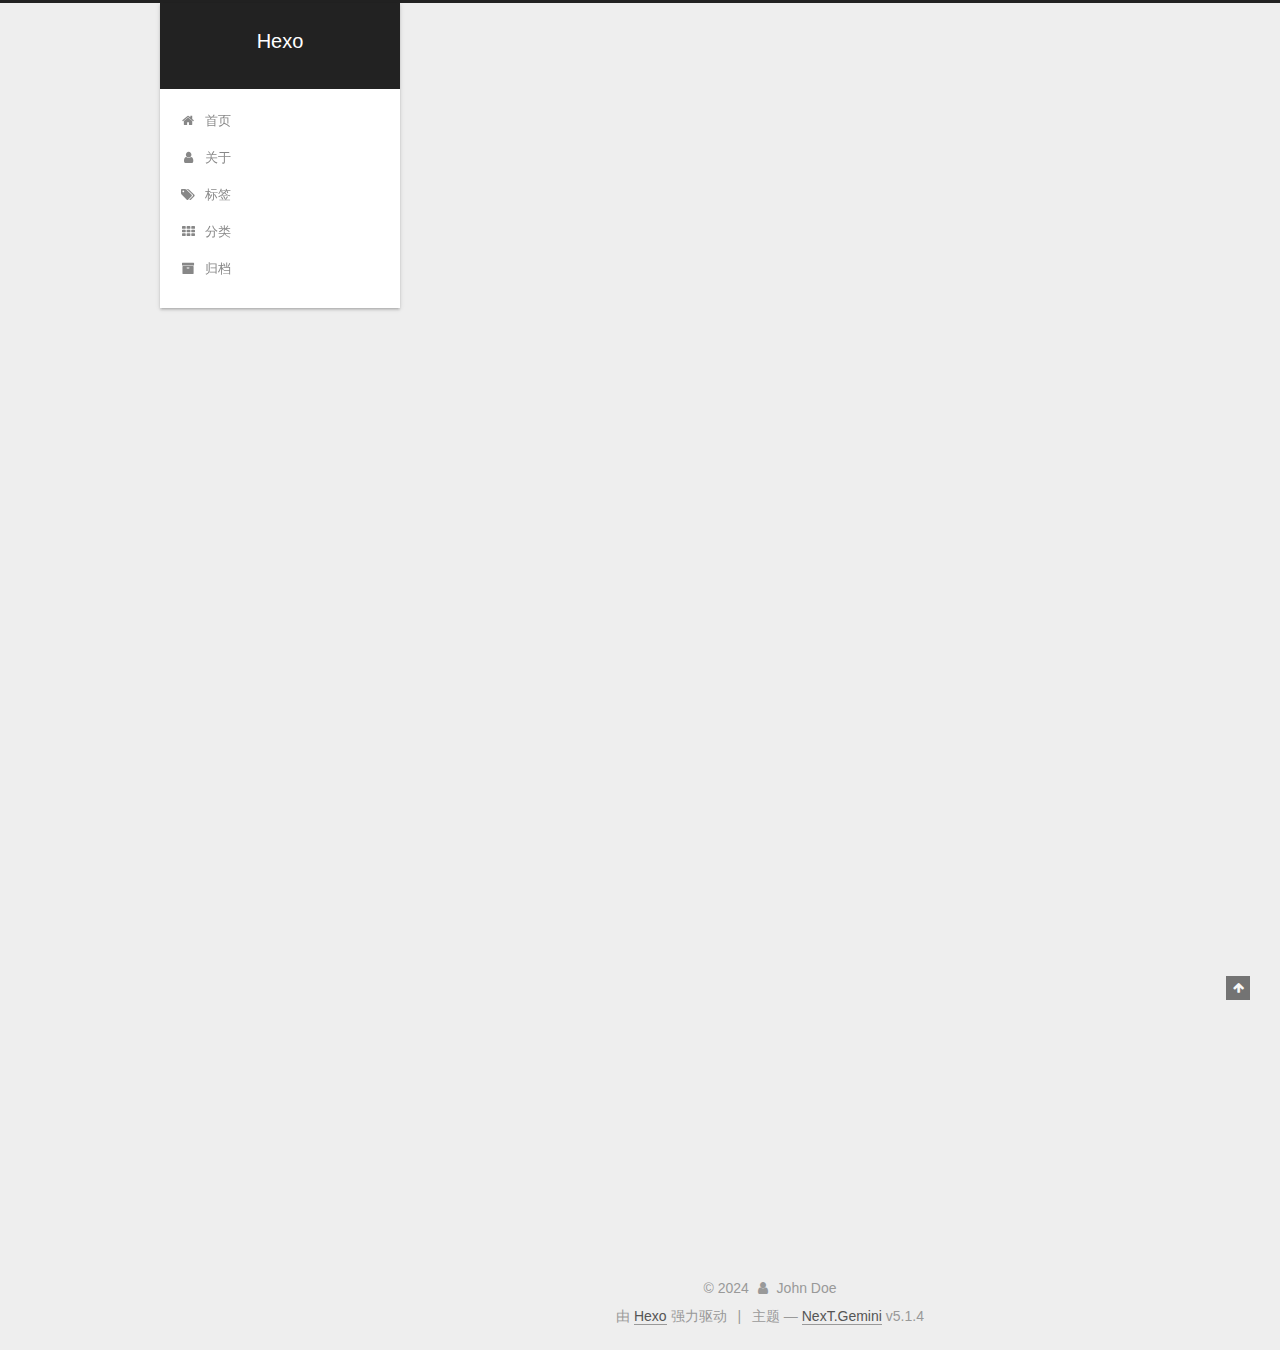
<file: index.html>
<!DOCTYPE html>



  


<html class="theme-next gemini use-motion" lang="zh-Hans">
<head>
  <meta charset="UTF-8"/>
<meta http-equiv="X-UA-Compatible" content="IE=edge" />
<meta name="viewport" content="width=device-width, initial-scale=1, maximum-scale=1"/>
<meta name="theme-color" content="#222">









<meta http-equiv="Cache-Control" content="no-transform" />
<meta http-equiv="Cache-Control" content="no-siteapp" />
















  
  
  <link href="/lib/fancybox/source/jquery.fancybox.css?v=2.1.5" rel="stylesheet" type="text/css" />







<link href="/lib/font-awesome/css/font-awesome.min.css?v=4.6.2" rel="stylesheet" type="text/css" />

<link href="/css/main.css?v=5.1.4" rel="stylesheet" type="text/css" />


  <link rel="apple-touch-icon" sizes="180x180" href="/images/apple-touch-icon-next.png?v=5.1.4">


  <link rel="icon" type="image/png" sizes="32x32" href="/images/favicon-32x32-next.png?v=5.1.4">


  <link rel="icon" type="image/png" sizes="16x16" href="/images/favicon-16x16-next.png?v=5.1.4">


  <link rel="mask-icon" href="/images/logo.svg?v=5.1.4" color="#222">





  <meta name="keywords" content="Hexo, NexT" />










<meta property="og:type" content="website">
<meta property="og:title" content="Hexo">
<meta property="og:url" content="http://59546229.github.io/index.html">
<meta property="og:site_name" content="Hexo">
<meta property="og:locale">
<meta property="article:author" content="John Doe">
<meta name="twitter:card" content="summary">



<script type="text/javascript" id="hexo.configurations">
  var NexT = window.NexT || {};
  var CONFIG = {
    root: '',
    scheme: 'Gemini',
    version: '5.1.4',
    sidebar: {"position":"left","display":"post","offset":12,"b2t":false,"scrollpercent":false,"onmobile":false},
    fancybox: true,
    tabs: true,
    motion: {"enable":true,"async":false,"transition":{"post_block":"fadeIn","post_header":"slideDownIn","post_body":"slideDownIn","coll_header":"slideLeftIn","sidebar":"slideUpIn"}},
    duoshuo: {
      userId: '0',
      author: '博主'
    },
    algolia: {
      applicationID: '',
      apiKey: '',
      indexName: '',
      hits: {"per_page":10},
      labels: {"input_placeholder":"Search for Posts","hits_empty":"We didn't find any results for the search: ${query}","hits_stats":"${hits} results found in ${time} ms"}
    }
  };
</script>



  <link rel="canonical" href="http://59546229.github.io/"/>





  <title>Hexo</title>
  








<meta name="generator" content="Hexo 7.3.0"></head>

<body itemscope itemtype="http://schema.org/WebPage" lang="zh-Hans">

  
  
    
  

  <div class="container sidebar-position-left 
  page-home">
    <div class="headband"></div>

    <header id="header" class="header" itemscope itemtype="http://schema.org/WPHeader">
      <div class="header-inner"><div class="site-brand-wrapper">
  <div class="site-meta ">
    

    <div class="custom-logo-site-title">
      <a href="/"  class="brand" rel="start">
        <span class="logo-line-before"><i></i></span>
        <span class="site-title">Hexo</span>
        <span class="logo-line-after"><i></i></span>
      </a>
    </div>
      
        <p class="site-subtitle"></p>
      
  </div>

  <div class="site-nav-toggle">
    <button>
      <span class="btn-bar"></span>
      <span class="btn-bar"></span>
      <span class="btn-bar"></span>
    </button>
  </div>
</div>

<nav class="site-nav">
  

  
    <ul id="menu" class="menu">
      
        
        <li class="menu-item menu-item-home">
          <a href="/" rel="section">
            
              <i class="menu-item-icon fa fa-fw fa-home"></i> <br />
            
            首页
          </a>
        </li>
      
        
        <li class="menu-item menu-item-about">
          <a href="/about/%20" rel="section">
            
              <i class="menu-item-icon fa fa-fw fa-user"></i> <br />
            
            关于
          </a>
        </li>
      
        
        <li class="menu-item menu-item-tags">
          <a href="/tags/" rel="section">
            
              <i class="menu-item-icon fa fa-fw fa-tags"></i> <br />
            
            标签
          </a>
        </li>
      
        
        <li class="menu-item menu-item-categories">
          <a href="/categories/" rel="section">
            
              <i class="menu-item-icon fa fa-fw fa-th"></i> <br />
            
            分类
          </a>
        </li>
      
        
        <li class="menu-item menu-item-archives">
          <a href="/archives/" rel="section">
            
              <i class="menu-item-icon fa fa-fw fa-archive"></i> <br />
            
            归档
          </a>
        </li>
      

      
    </ul>
  

  
</nav>



 </div>
    </header>

    <main id="main" class="main">
      <div class="main-inner">
        <div class="content-wrap">
          <div id="content" class="content">
            
  <section id="posts" class="posts-expand">
    
      

  

  
  
  

  <article class="post post-type-normal" itemscope itemtype="http://schema.org/Article">
  
  
  
  <div class="post-block">
    <link itemprop="mainEntityOfPage" href="http://59546229.github.io/2024/08/03/First-Blog/">

    <span hidden itemprop="author" itemscope itemtype="http://schema.org/Person">
      <meta itemprop="name" content="">
      <meta itemprop="description" content="">
      <meta itemprop="image" content="/images/avatar.gif">
    </span>

    <span hidden itemprop="publisher" itemscope itemtype="http://schema.org/Organization">
      <meta itemprop="name" content="Hexo">
    </span>

    
      <header class="post-header">

        
        
          <h1 class="post-title" itemprop="name headline">
                
                <a class="post-title-link" href="/2024/08/03/First-Blog/" itemprop="url">First Blog</a></h1>
        

        <div class="post-meta">
          <span class="post-time">
            
              <span class="post-meta-item-icon">
                <i class="fa fa-calendar-o"></i>
              </span>
              
                <span class="post-meta-item-text">发表于</span>
              
              <time title="创建于" itemprop="dateCreated datePublished" datetime="2024-08-03T15:17:17+08:00">
                2024-08-03
              </time>
            

            

            
          </span>

          

          
            
          

          
          

          

          

          

        </div>
      </header>
    

    
    
    
    <div class="post-body" itemprop="articleBody">

      
      

      
        
          
            
          
        
      
    </div>
    
    
    

    

    

    

    <footer class="post-footer">
      

      

      

      
      
        <div class="post-eof"></div>
      
    </footer>
  </div>
  
  
  
  </article>


    
      

  

  
  
  

  <article class="post post-type-normal" itemscope itemtype="http://schema.org/Article">
  
  
  
  <div class="post-block">
    <link itemprop="mainEntityOfPage" href="http://59546229.github.io/2024/08/03/hello-world/">

    <span hidden itemprop="author" itemscope itemtype="http://schema.org/Person">
      <meta itemprop="name" content="">
      <meta itemprop="description" content="">
      <meta itemprop="image" content="/images/avatar.gif">
    </span>

    <span hidden itemprop="publisher" itemscope itemtype="http://schema.org/Organization">
      <meta itemprop="name" content="Hexo">
    </span>

    
      <header class="post-header">

        
        
          <h1 class="post-title" itemprop="name headline">
                
                <a class="post-title-link" href="/2024/08/03/hello-world/" itemprop="url">Hello World</a></h1>
        

        <div class="post-meta">
          <span class="post-time">
            
              <span class="post-meta-item-icon">
                <i class="fa fa-calendar-o"></i>
              </span>
              
                <span class="post-meta-item-text">发表于</span>
              
              <time title="创建于" itemprop="dateCreated datePublished" datetime="2024-08-03T12:56:05+08:00">
                2024-08-03
              </time>
            

            

            
          </span>

          

          
            
          

          
          

          

          

          

        </div>
      </header>
    

    
    
    
    <div class="post-body" itemprop="articleBody">

      
      

      
        
          
            <p>Welcome to <a target="_blank" rel="noopener" href="https://hexo.io/">Hexo</a>! This is your very first post. Check <a target="_blank" rel="noopener" href="https://hexo.io/docs/">documentation</a> for more info. If you get any problems when using Hexo, you can find the answer in <a target="_blank" rel="noopener" href="https://hexo.io/docs/troubleshooting.html">troubleshooting</a> or you can ask me on <a target="_blank" rel="noopener" href="https://github.com/hexojs/hexo/issues">GitHub</a>.</p>
<h2 id="Quick-Start"><a href="#Quick-Start" class="headerlink" title="Quick Start"></a>Quick Start</h2><h3 id="Create-a-new-post"><a href="#Create-a-new-post" class="headerlink" title="Create a new post"></a>Create a new post</h3><figure class="highlight bash"><table><tr><td class="gutter"><pre><span class="line">1</span><br></pre></td><td class="code"><pre><span class="line">$ hexo new <span class="string">&quot;My New Post&quot;</span></span><br></pre></td></tr></table></figure>

<p>More info: <a target="_blank" rel="noopener" href="https://hexo.io/docs/writing.html">Writing</a></p>
<h3 id="Run-server"><a href="#Run-server" class="headerlink" title="Run server"></a>Run server</h3><figure class="highlight bash"><table><tr><td class="gutter"><pre><span class="line">1</span><br></pre></td><td class="code"><pre><span class="line">$ hexo server</span><br></pre></td></tr></table></figure>

<p>More info: <a target="_blank" rel="noopener" href="https://hexo.io/docs/server.html">Server</a></p>
<h3 id="Generate-static-files"><a href="#Generate-static-files" class="headerlink" title="Generate static files"></a>Generate static files</h3><figure class="highlight bash"><table><tr><td class="gutter"><pre><span class="line">1</span><br></pre></td><td class="code"><pre><span class="line">$ hexo generate</span><br></pre></td></tr></table></figure>

<p>More info: <a target="_blank" rel="noopener" href="https://hexo.io/docs/generating.html">Generating</a></p>
<h3 id="Deploy-to-remote-sites"><a href="#Deploy-to-remote-sites" class="headerlink" title="Deploy to remote sites"></a>Deploy to remote sites</h3><figure class="highlight bash"><table><tr><td class="gutter"><pre><span class="line">1</span><br></pre></td><td class="code"><pre><span class="line">$ hexo deploy</span><br></pre></td></tr></table></figure>

<p>More info: <a target="_blank" rel="noopener" href="https://hexo.io/docs/one-command-deployment.html">Deployment</a></p>

          
        
      
    </div>
    
    
    

    

    

    

    <footer class="post-footer">
      

      

      

      
      
        <div class="post-eof"></div>
      
    </footer>
  </div>
  
  
  
  </article>


    
  </section>

  


          </div>
          


          

        </div>
        
          
  
  <div class="sidebar-toggle">
    <div class="sidebar-toggle-line-wrap">
      <span class="sidebar-toggle-line sidebar-toggle-line-first"></span>
      <span class="sidebar-toggle-line sidebar-toggle-line-middle"></span>
      <span class="sidebar-toggle-line sidebar-toggle-line-last"></span>
    </div>
  </div>

  <aside id="sidebar" class="sidebar">
    
    <div class="sidebar-inner">

      

      

      <section class="site-overview-wrap sidebar-panel sidebar-panel-active">
        <div class="site-overview">
          <div class="site-author motion-element" itemprop="author" itemscope itemtype="http://schema.org/Person">
            
              <p class="site-author-name" itemprop="name"></p>
              <p class="site-description motion-element" itemprop="description"></p>
          </div>

          <nav class="site-state motion-element">

            
              <div class="site-state-item site-state-posts">
              
                <a href="/archives/%7C%7C%20archive">
              
                  <span class="site-state-item-count">2</span>
                  <span class="site-state-item-name">日志</span>
                </a>
              </div>
            

            

            

          </nav>

          

          

          
          

          
          

          

        </div>
      </section>

      

      

    </div>
  </aside>


        
      </div>
    </main>

    <footer id="footer" class="footer">
      <div class="footer-inner">
        <div class="copyright">&copy; <span itemprop="copyrightYear">2024</span>
  <span class="with-love">
    <i class="fa fa-user"></i>
  </span>
  <span class="author" itemprop="copyrightHolder">John Doe</span>

  
</div>


  <div class="powered-by">由 <a class="theme-link" target="_blank" href="https://hexo.io">Hexo</a> 强力驱动</div>



  <span class="post-meta-divider">|</span>



  <div class="theme-info">主题 &mdash; <a class="theme-link" target="_blank" href="https://github.com/iissnan/hexo-theme-next">NexT.Gemini</a> v5.1.4</div>




        







        
      </div>
    </footer>

    
      <div class="back-to-top">
        <i class="fa fa-arrow-up"></i>
        
      </div>
    

    

  </div>

  

<script type="text/javascript">
  if (Object.prototype.toString.call(window.Promise) !== '[object Function]') {
    window.Promise = null;
  }
</script>









  












  
  
    <script type="text/javascript" src="/lib/jquery/index.js?v=2.1.3"></script>
  

  
  
    <script type="text/javascript" src="/lib/fastclick/lib/fastclick.min.js?v=1.0.6"></script>
  

  
  
    <script type="text/javascript" src="/lib/jquery_lazyload/jquery.lazyload.js?v=1.9.7"></script>
  

  
  
    <script type="text/javascript" src="/lib/velocity/velocity.min.js?v=1.2.1"></script>
  

  
  
    <script type="text/javascript" src="/lib/velocity/velocity.ui.min.js?v=1.2.1"></script>
  

  
  
    <script type="text/javascript" src="/lib/fancybox/source/jquery.fancybox.pack.js?v=2.1.5"></script>
  


  


  <script type="text/javascript" src="/js/src/utils.js?v=5.1.4"></script>

  <script type="text/javascript" src="/js/src/motion.js?v=5.1.4"></script>



  
  


  <script type="text/javascript" src="/js/src/affix.js?v=5.1.4"></script>

  <script type="text/javascript" src="/js/src/schemes/pisces.js?v=5.1.4"></script>



  

  


  <script type="text/javascript" src="/js/src/bootstrap.js?v=5.1.4"></script>



  


  




	





  





  












  





  

  

  

  
  

  

  

  

</body>
</html>
</file>
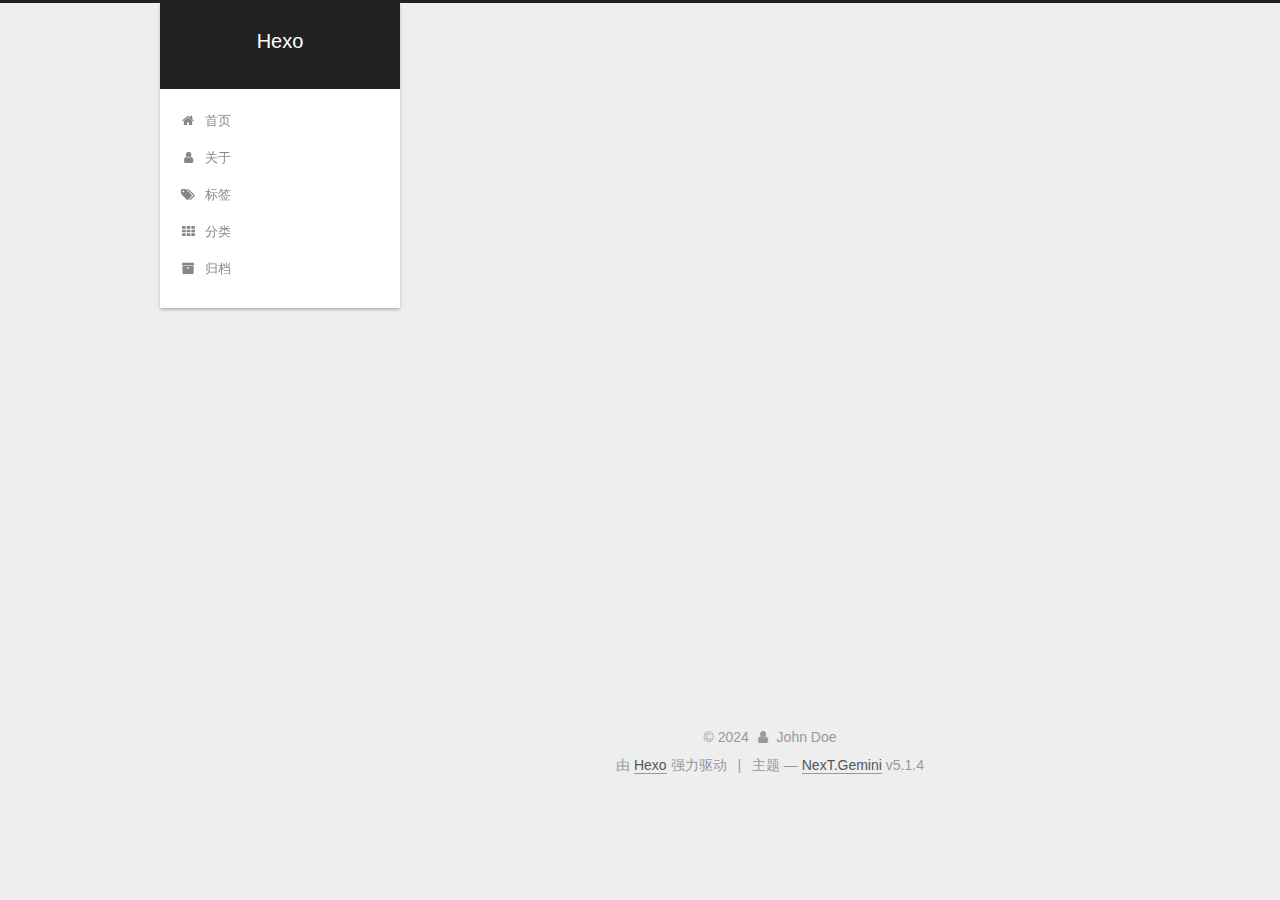
<file: archives/index.html>
<!DOCTYPE html>



  


<html class="theme-next gemini use-motion" lang="zh-Hans">
<head>
  <meta charset="UTF-8"/>
<meta http-equiv="X-UA-Compatible" content="IE=edge" />
<meta name="viewport" content="width=device-width, initial-scale=1, maximum-scale=1"/>
<meta name="theme-color" content="#222">









<meta http-equiv="Cache-Control" content="no-transform" />
<meta http-equiv="Cache-Control" content="no-siteapp" />
















  
  
  <link href="/lib/fancybox/source/jquery.fancybox.css?v=2.1.5" rel="stylesheet" type="text/css" />







<link href="/lib/font-awesome/css/font-awesome.min.css?v=4.6.2" rel="stylesheet" type="text/css" />

<link href="/css/main.css?v=5.1.4" rel="stylesheet" type="text/css" />


  <link rel="apple-touch-icon" sizes="180x180" href="/images/apple-touch-icon-next.png?v=5.1.4">


  <link rel="icon" type="image/png" sizes="32x32" href="/images/favicon-32x32-next.png?v=5.1.4">


  <link rel="icon" type="image/png" sizes="16x16" href="/images/favicon-16x16-next.png?v=5.1.4">


  <link rel="mask-icon" href="/images/logo.svg?v=5.1.4" color="#222">





  <meta name="keywords" content="Hexo, NexT" />










<meta property="og:type" content="website">
<meta property="og:title" content="Hexo">
<meta property="og:url" content="http://59546229.github.io/archives/index.html">
<meta property="og:site_name" content="Hexo">
<meta property="og:locale">
<meta property="article:author" content="John Doe">
<meta name="twitter:card" content="summary">



<script type="text/javascript" id="hexo.configurations">
  var NexT = window.NexT || {};
  var CONFIG = {
    root: '',
    scheme: 'Gemini',
    version: '5.1.4',
    sidebar: {"position":"left","display":"post","offset":12,"b2t":false,"scrollpercent":false,"onmobile":false},
    fancybox: true,
    tabs: true,
    motion: {"enable":true,"async":false,"transition":{"post_block":"fadeIn","post_header":"slideDownIn","post_body":"slideDownIn","coll_header":"slideLeftIn","sidebar":"slideUpIn"}},
    duoshuo: {
      userId: '0',
      author: '博主'
    },
    algolia: {
      applicationID: '',
      apiKey: '',
      indexName: '',
      hits: {"per_page":10},
      labels: {"input_placeholder":"Search for Posts","hits_empty":"We didn't find any results for the search: ${query}","hits_stats":"${hits} results found in ${time} ms"}
    }
  };
</script>



  <link rel="canonical" href="http://59546229.github.io/archives/"/>





  <title>归档 | Hexo</title>
  








<meta name="generator" content="Hexo 7.3.0"></head>

<body itemscope itemtype="http://schema.org/WebPage" lang="zh-Hans">

  
  
    
  

  <div class="container sidebar-position-left page-archive">
    <div class="headband"></div>

    <header id="header" class="header" itemscope itemtype="http://schema.org/WPHeader">
      <div class="header-inner"><div class="site-brand-wrapper">
  <div class="site-meta ">
    

    <div class="custom-logo-site-title">
      <a href="/"  class="brand" rel="start">
        <span class="logo-line-before"><i></i></span>
        <span class="site-title">Hexo</span>
        <span class="logo-line-after"><i></i></span>
      </a>
    </div>
      
        <p class="site-subtitle"></p>
      
  </div>

  <div class="site-nav-toggle">
    <button>
      <span class="btn-bar"></span>
      <span class="btn-bar"></span>
      <span class="btn-bar"></span>
    </button>
  </div>
</div>

<nav class="site-nav">
  

  
    <ul id="menu" class="menu">
      
        
        <li class="menu-item menu-item-home">
          <a href="/" rel="section">
            
              <i class="menu-item-icon fa fa-fw fa-home"></i> <br />
            
            首页
          </a>
        </li>
      
        
        <li class="menu-item menu-item-about">
          <a href="/about/%20" rel="section">
            
              <i class="menu-item-icon fa fa-fw fa-user"></i> <br />
            
            关于
          </a>
        </li>
      
        
        <li class="menu-item menu-item-tags">
          <a href="/tags/" rel="section">
            
              <i class="menu-item-icon fa fa-fw fa-tags"></i> <br />
            
            标签
          </a>
        </li>
      
        
        <li class="menu-item menu-item-categories">
          <a href="/categories/" rel="section">
            
              <i class="menu-item-icon fa fa-fw fa-th"></i> <br />
            
            分类
          </a>
        </li>
      
        
        <li class="menu-item menu-item-archives">
          <a href="/archives/" rel="section">
            
              <i class="menu-item-icon fa fa-fw fa-archive"></i> <br />
            
            归档
          </a>
        </li>
      

      
    </ul>
  

  
</nav>



 </div>
    </header>

    <main id="main" class="main">
      <div class="main-inner">
        <div class="content-wrap">
          <div id="content" class="content">
            

  
  
  
  <div class="post-block archive">
    <div id="posts" class="posts-collapse">
      <span class="archive-move-on"></span>

      <span class="archive-page-counter">
        
        
        
          
        
        嗯..! 目前共计 2 篇日志。 继续努力。
      </span>

      

        
        
        

        
          
          <div class="collection-title">
            <h1 class="archive-year" id="archive-year-2024">2024</h1>
          </div>
        
        

        

  <article class="post post-type-normal" itemscope itemtype="http://schema.org/Article">
    <header class="post-header">

      <h2 class="post-title">
        
            <a class="post-title-link" href="/2024/08/03/First-Blog/" itemprop="url">
              
                <span itemprop="name">First Blog</span>
              
            </a>
        
      </h2>

      <div class="post-meta">
        <time class="post-time" itemprop="dateCreated"
              datetime="2024-08-03T15:17:17+08:00"
              content="2024-08-03" >
          08-03
        </time>
      </div>

    </header>
  </article>



      

        
        
        

        
        

        

  <article class="post post-type-normal" itemscope itemtype="http://schema.org/Article">
    <header class="post-header">

      <h2 class="post-title">
        
            <a class="post-title-link" href="/2024/08/03/hello-world/" itemprop="url">
              
                <span itemprop="name">Hello World</span>
              
            </a>
        
      </h2>

      <div class="post-meta">
        <time class="post-time" itemprop="dateCreated"
              datetime="2024-08-03T12:56:05+08:00"
              content="2024-08-03" >
          08-03
        </time>
      </div>

    </header>
  </article>



      

    </div>
  </div>
  
  
  

  



          </div>
          


          

        </div>
        
          
  
  <div class="sidebar-toggle">
    <div class="sidebar-toggle-line-wrap">
      <span class="sidebar-toggle-line sidebar-toggle-line-first"></span>
      <span class="sidebar-toggle-line sidebar-toggle-line-middle"></span>
      <span class="sidebar-toggle-line sidebar-toggle-line-last"></span>
    </div>
  </div>

  <aside id="sidebar" class="sidebar">
    
    <div class="sidebar-inner">

      

      

      <section class="site-overview-wrap sidebar-panel sidebar-panel-active">
        <div class="site-overview">
          <div class="site-author motion-element" itemprop="author" itemscope itemtype="http://schema.org/Person">
            
              <p class="site-author-name" itemprop="name"></p>
              <p class="site-description motion-element" itemprop="description"></p>
          </div>

          <nav class="site-state motion-element">

            
              <div class="site-state-item site-state-posts">
              
                <a href="/archives/%7C%7C%20archive">
              
                  <span class="site-state-item-count">2</span>
                  <span class="site-state-item-name">日志</span>
                </a>
              </div>
            

            

            

          </nav>

          

          

          
          

          
          

          

        </div>
      </section>

      

      

    </div>
  </aside>


        
      </div>
    </main>

    <footer id="footer" class="footer">
      <div class="footer-inner">
        <div class="copyright">&copy; <span itemprop="copyrightYear">2024</span>
  <span class="with-love">
    <i class="fa fa-user"></i>
  </span>
  <span class="author" itemprop="copyrightHolder">John Doe</span>

  
</div>


  <div class="powered-by">由 <a class="theme-link" target="_blank" href="https://hexo.io">Hexo</a> 强力驱动</div>



  <span class="post-meta-divider">|</span>



  <div class="theme-info">主题 &mdash; <a class="theme-link" target="_blank" href="https://github.com/iissnan/hexo-theme-next">NexT.Gemini</a> v5.1.4</div>




        







        
      </div>
    </footer>

    
      <div class="back-to-top">
        <i class="fa fa-arrow-up"></i>
        
      </div>
    

    

  </div>

  

<script type="text/javascript">
  if (Object.prototype.toString.call(window.Promise) !== '[object Function]') {
    window.Promise = null;
  }
</script>









  












  
  
    <script type="text/javascript" src="/lib/jquery/index.js?v=2.1.3"></script>
  

  
  
    <script type="text/javascript" src="/lib/fastclick/lib/fastclick.min.js?v=1.0.6"></script>
  

  
  
    <script type="text/javascript" src="/lib/jquery_lazyload/jquery.lazyload.js?v=1.9.7"></script>
  

  
  
    <script type="text/javascript" src="/lib/velocity/velocity.min.js?v=1.2.1"></script>
  

  
  
    <script type="text/javascript" src="/lib/velocity/velocity.ui.min.js?v=1.2.1"></script>
  

  
  
    <script type="text/javascript" src="/lib/fancybox/source/jquery.fancybox.pack.js?v=2.1.5"></script>
  


  


  <script type="text/javascript" src="/js/src/utils.js?v=5.1.4"></script>

  <script type="text/javascript" src="/js/src/motion.js?v=5.1.4"></script>



  
  


  <script type="text/javascript" src="/js/src/affix.js?v=5.1.4"></script>

  <script type="text/javascript" src="/js/src/schemes/pisces.js?v=5.1.4"></script>



  

  


  <script type="text/javascript" src="/js/src/bootstrap.js?v=5.1.4"></script>



  


  




	





  





  












  





  

  

  

  
  

  

  

  

</body>
</html>
</file>
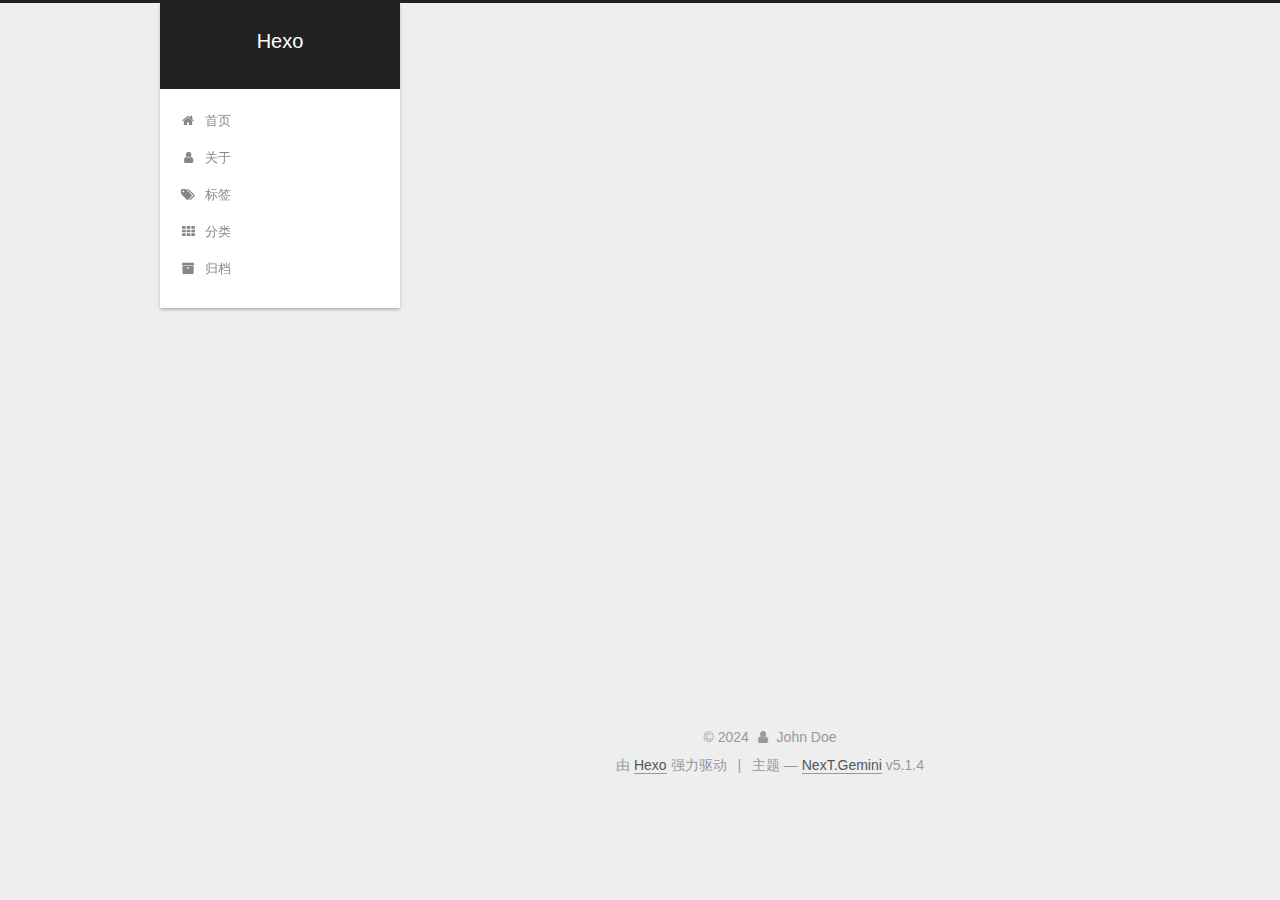
<file: categories/index.html>
<!DOCTYPE html>



  


<html class="theme-next gemini use-motion" lang="zh-Hans">
<head>
  <meta charset="UTF-8"/>
<meta http-equiv="X-UA-Compatible" content="IE=edge" />
<meta name="viewport" content="width=device-width, initial-scale=1, maximum-scale=1"/>
<meta name="theme-color" content="#222">









<meta http-equiv="Cache-Control" content="no-transform" />
<meta http-equiv="Cache-Control" content="no-siteapp" />
















  
  
  <link href="/lib/fancybox/source/jquery.fancybox.css?v=2.1.5" rel="stylesheet" type="text/css" />







<link href="/lib/font-awesome/css/font-awesome.min.css?v=4.6.2" rel="stylesheet" type="text/css" />

<link href="/css/main.css?v=5.1.4" rel="stylesheet" type="text/css" />


  <link rel="apple-touch-icon" sizes="180x180" href="/images/apple-touch-icon-next.png?v=5.1.4">


  <link rel="icon" type="image/png" sizes="32x32" href="/images/favicon-32x32-next.png?v=5.1.4">


  <link rel="icon" type="image/png" sizes="16x16" href="/images/favicon-16x16-next.png?v=5.1.4">


  <link rel="mask-icon" href="/images/logo.svg?v=5.1.4" color="#222">





  <meta name="keywords" content="Hexo, NexT" />










<meta property="og:type" content="website">
<meta property="og:title" content="categories">
<meta property="og:url" content="http://59546229.github.io/categories/index.html">
<meta property="og:site_name" content="Hexo">
<meta property="og:locale">
<meta property="article:published_time" content="2024-08-03T08:30:11.000Z">
<meta property="article:modified_time" content="2024-08-03T11:17:47.080Z">
<meta property="article:author" content="John Doe">
<meta name="twitter:card" content="summary">



<script type="text/javascript" id="hexo.configurations">
  var NexT = window.NexT || {};
  var CONFIG = {
    root: '',
    scheme: 'Gemini',
    version: '5.1.4',
    sidebar: {"position":"left","display":"post","offset":12,"b2t":false,"scrollpercent":false,"onmobile":false},
    fancybox: true,
    tabs: true,
    motion: {"enable":true,"async":false,"transition":{"post_block":"fadeIn","post_header":"slideDownIn","post_body":"slideDownIn","coll_header":"slideLeftIn","sidebar":"slideUpIn"}},
    duoshuo: {
      userId: '0',
      author: '博主'
    },
    algolia: {
      applicationID: '',
      apiKey: '',
      indexName: '',
      hits: {"per_page":10},
      labels: {"input_placeholder":"Search for Posts","hits_empty":"We didn't find any results for the search: ${query}","hits_stats":"${hits} results found in ${time} ms"}
    }
  };
</script>



  <link rel="canonical" href="http://59546229.github.io/categories/"/>





  <title>categories | Hexo</title>
  








<meta name="generator" content="Hexo 7.3.0"></head>

<body itemscope itemtype="http://schema.org/WebPage" lang="zh-Hans">

  
  
    
  

  <div class="container sidebar-position-left page-post-detail">
    <div class="headband"></div>

    <header id="header" class="header" itemscope itemtype="http://schema.org/WPHeader">
      <div class="header-inner"><div class="site-brand-wrapper">
  <div class="site-meta ">
    

    <div class="custom-logo-site-title">
      <a href="/"  class="brand" rel="start">
        <span class="logo-line-before"><i></i></span>
        <span class="site-title">Hexo</span>
        <span class="logo-line-after"><i></i></span>
      </a>
    </div>
      
        <p class="site-subtitle"></p>
      
  </div>

  <div class="site-nav-toggle">
    <button>
      <span class="btn-bar"></span>
      <span class="btn-bar"></span>
      <span class="btn-bar"></span>
    </button>
  </div>
</div>

<nav class="site-nav">
  

  
    <ul id="menu" class="menu">
      
        
        <li class="menu-item menu-item-home">
          <a href="/" rel="section">
            
              <i class="menu-item-icon fa fa-fw fa-home"></i> <br />
            
            首页
          </a>
        </li>
      
        
        <li class="menu-item menu-item-about">
          <a href="/about/%20" rel="section">
            
              <i class="menu-item-icon fa fa-fw fa-user"></i> <br />
            
            关于
          </a>
        </li>
      
        
        <li class="menu-item menu-item-tags">
          <a href="/tags/" rel="section">
            
              <i class="menu-item-icon fa fa-fw fa-tags"></i> <br />
            
            标签
          </a>
        </li>
      
        
        <li class="menu-item menu-item-categories">
          <a href="/categories/" rel="section">
            
              <i class="menu-item-icon fa fa-fw fa-th"></i> <br />
            
            分类
          </a>
        </li>
      
        
        <li class="menu-item menu-item-archives">
          <a href="/archives/" rel="section">
            
              <i class="menu-item-icon fa fa-fw fa-archive"></i> <br />
            
            归档
          </a>
        </li>
      

      
    </ul>
  

  
</nav>



 </div>
    </header>

    <main id="main" class="main">
      <div class="main-inner">
        <div class="content-wrap">
          <div id="content" class="content">
            

  <div id="posts" class="posts-expand">
    
    
    
    <div class="post-block page">
      <header class="post-header">

	<h1 class="post-title" itemprop="name headline">categories</h1>



</header>

      
      
      
      <div class="post-body">
        
        
          <div class="category-all-page">
            <div class="category-all-title">
                暂无分类
            </div>
            <div class="category-all">
              
            </div>
          </div>
        
      </div>
      
      
      
    </div>
    
    
    
  </div>


          </div>
          


          

  



        </div>
        
          
  
  <div class="sidebar-toggle">
    <div class="sidebar-toggle-line-wrap">
      <span class="sidebar-toggle-line sidebar-toggle-line-first"></span>
      <span class="sidebar-toggle-line sidebar-toggle-line-middle"></span>
      <span class="sidebar-toggle-line sidebar-toggle-line-last"></span>
    </div>
  </div>

  <aside id="sidebar" class="sidebar">
    
    <div class="sidebar-inner">

      

      

      <section class="site-overview-wrap sidebar-panel sidebar-panel-active">
        <div class="site-overview">
          <div class="site-author motion-element" itemprop="author" itemscope itemtype="http://schema.org/Person">
            
              <p class="site-author-name" itemprop="name"></p>
              <p class="site-description motion-element" itemprop="description"></p>
          </div>

          <nav class="site-state motion-element">

            
              <div class="site-state-item site-state-posts">
              
                <a href="/archives/%7C%7C%20archive">
              
                  <span class="site-state-item-count">2</span>
                  <span class="site-state-item-name">日志</span>
                </a>
              </div>
            

            

            

          </nav>

          

          

          
          

          
          

          

        </div>
      </section>

      

      

    </div>
  </aside>


        
      </div>
    </main>

    <footer id="footer" class="footer">
      <div class="footer-inner">
        <div class="copyright">&copy; <span itemprop="copyrightYear">2024</span>
  <span class="with-love">
    <i class="fa fa-user"></i>
  </span>
  <span class="author" itemprop="copyrightHolder">John Doe</span>

  
</div>


  <div class="powered-by">由 <a class="theme-link" target="_blank" href="https://hexo.io">Hexo</a> 强力驱动</div>



  <span class="post-meta-divider">|</span>



  <div class="theme-info">主题 &mdash; <a class="theme-link" target="_blank" href="https://github.com/iissnan/hexo-theme-next">NexT.Gemini</a> v5.1.4</div>




        







        
      </div>
    </footer>

    
      <div class="back-to-top">
        <i class="fa fa-arrow-up"></i>
        
      </div>
    

    

  </div>

  

<script type="text/javascript">
  if (Object.prototype.toString.call(window.Promise) !== '[object Function]') {
    window.Promise = null;
  }
</script>









  












  
  
    <script type="text/javascript" src="/lib/jquery/index.js?v=2.1.3"></script>
  

  
  
    <script type="text/javascript" src="/lib/fastclick/lib/fastclick.min.js?v=1.0.6"></script>
  

  
  
    <script type="text/javascript" src="/lib/jquery_lazyload/jquery.lazyload.js?v=1.9.7"></script>
  

  
  
    <script type="text/javascript" src="/lib/velocity/velocity.min.js?v=1.2.1"></script>
  

  
  
    <script type="text/javascript" src="/lib/velocity/velocity.ui.min.js?v=1.2.1"></script>
  

  
  
    <script type="text/javascript" src="/lib/fancybox/source/jquery.fancybox.pack.js?v=2.1.5"></script>
  


  


  <script type="text/javascript" src="/js/src/utils.js?v=5.1.4"></script>

  <script type="text/javascript" src="/js/src/motion.js?v=5.1.4"></script>



  
  


  <script type="text/javascript" src="/js/src/affix.js?v=5.1.4"></script>

  <script type="text/javascript" src="/js/src/schemes/pisces.js?v=5.1.4"></script>



  
  <script type="text/javascript" src="/js/src/scrollspy.js?v=5.1.4"></script>
<script type="text/javascript" src="/js/src/post-details.js?v=5.1.4"></script>



  


  <script type="text/javascript" src="/js/src/bootstrap.js?v=5.1.4"></script>



  


  




	





  





  












  





  

  

  

  
  

  

  

  

</body>
</html>
</file>
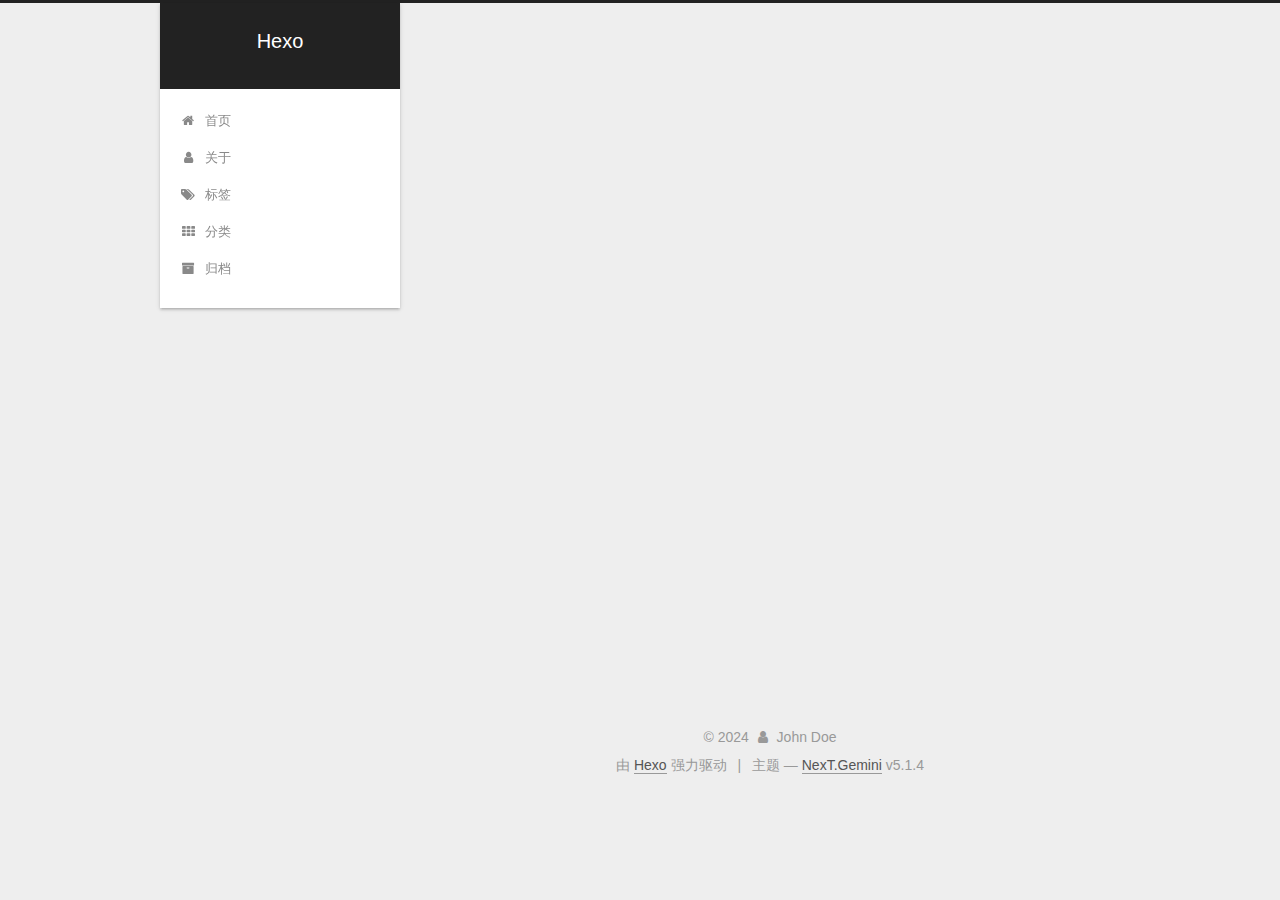
<file: tags/index.html>
<!DOCTYPE html>



  


<html class="theme-next gemini use-motion" lang="zh-Hans">
<head>
  <meta charset="UTF-8"/>
<meta http-equiv="X-UA-Compatible" content="IE=edge" />
<meta name="viewport" content="width=device-width, initial-scale=1, maximum-scale=1"/>
<meta name="theme-color" content="#222">









<meta http-equiv="Cache-Control" content="no-transform" />
<meta http-equiv="Cache-Control" content="no-siteapp" />
















  
  
  <link href="/lib/fancybox/source/jquery.fancybox.css?v=2.1.5" rel="stylesheet" type="text/css" />







<link href="/lib/font-awesome/css/font-awesome.min.css?v=4.6.2" rel="stylesheet" type="text/css" />

<link href="/css/main.css?v=5.1.4" rel="stylesheet" type="text/css" />


  <link rel="apple-touch-icon" sizes="180x180" href="/images/apple-touch-icon-next.png?v=5.1.4">


  <link rel="icon" type="image/png" sizes="32x32" href="/images/favicon-32x32-next.png?v=5.1.4">


  <link rel="icon" type="image/png" sizes="16x16" href="/images/favicon-16x16-next.png?v=5.1.4">


  <link rel="mask-icon" href="/images/logo.svg?v=5.1.4" color="#222">





  <meta name="keywords" content="Hexo, NexT" />










<meta property="og:type" content="website">
<meta property="og:title" content="tags">
<meta property="og:url" content="http://59546229.github.io/tags/index.html">
<meta property="og:site_name" content="Hexo">
<meta property="og:locale">
<meta property="article:published_time" content="2024-08-03T08:30:26.000Z">
<meta property="article:modified_time" content="2024-08-03T08:30:26.126Z">
<meta property="article:author" content="John Doe">
<meta name="twitter:card" content="summary">



<script type="text/javascript" id="hexo.configurations">
  var NexT = window.NexT || {};
  var CONFIG = {
    root: '',
    scheme: 'Gemini',
    version: '5.1.4',
    sidebar: {"position":"left","display":"post","offset":12,"b2t":false,"scrollpercent":false,"onmobile":false},
    fancybox: true,
    tabs: true,
    motion: {"enable":true,"async":false,"transition":{"post_block":"fadeIn","post_header":"slideDownIn","post_body":"slideDownIn","coll_header":"slideLeftIn","sidebar":"slideUpIn"}},
    duoshuo: {
      userId: '0',
      author: '博主'
    },
    algolia: {
      applicationID: '',
      apiKey: '',
      indexName: '',
      hits: {"per_page":10},
      labels: {"input_placeholder":"Search for Posts","hits_empty":"We didn't find any results for the search: ${query}","hits_stats":"${hits} results found in ${time} ms"}
    }
  };
</script>



  <link rel="canonical" href="http://59546229.github.io/tags/"/>





  <title>tags | Hexo</title>
  








<meta name="generator" content="Hexo 7.3.0"></head>

<body itemscope itemtype="http://schema.org/WebPage" lang="zh-Hans">

  
  
    
  

  <div class="container sidebar-position-left page-post-detail">
    <div class="headband"></div>

    <header id="header" class="header" itemscope itemtype="http://schema.org/WPHeader">
      <div class="header-inner"><div class="site-brand-wrapper">
  <div class="site-meta ">
    

    <div class="custom-logo-site-title">
      <a href="/"  class="brand" rel="start">
        <span class="logo-line-before"><i></i></span>
        <span class="site-title">Hexo</span>
        <span class="logo-line-after"><i></i></span>
      </a>
    </div>
      
        <p class="site-subtitle"></p>
      
  </div>

  <div class="site-nav-toggle">
    <button>
      <span class="btn-bar"></span>
      <span class="btn-bar"></span>
      <span class="btn-bar"></span>
    </button>
  </div>
</div>

<nav class="site-nav">
  

  
    <ul id="menu" class="menu">
      
        
        <li class="menu-item menu-item-home">
          <a href="/" rel="section">
            
              <i class="menu-item-icon fa fa-fw fa-home"></i> <br />
            
            首页
          </a>
        </li>
      
        
        <li class="menu-item menu-item-about">
          <a href="/about/%20" rel="section">
            
              <i class="menu-item-icon fa fa-fw fa-user"></i> <br />
            
            关于
          </a>
        </li>
      
        
        <li class="menu-item menu-item-tags">
          <a href="/tags/" rel="section">
            
              <i class="menu-item-icon fa fa-fw fa-tags"></i> <br />
            
            标签
          </a>
        </li>
      
        
        <li class="menu-item menu-item-categories">
          <a href="/categories/" rel="section">
            
              <i class="menu-item-icon fa fa-fw fa-th"></i> <br />
            
            分类
          </a>
        </li>
      
        
        <li class="menu-item menu-item-archives">
          <a href="/archives/" rel="section">
            
              <i class="menu-item-icon fa fa-fw fa-archive"></i> <br />
            
            归档
          </a>
        </li>
      

      
    </ul>
  

  
</nav>



 </div>
    </header>

    <main id="main" class="main">
      <div class="main-inner">
        <div class="content-wrap">
          <div id="content" class="content">
            

  <div id="posts" class="posts-expand">
    
    
    
    <div class="post-block page">
      <header class="post-header">

	<h1 class="post-title" itemprop="name headline">tags</h1>



</header>

      
      
      
      <div class="post-body">
        
        
          
        
      </div>
      
      
      
    </div>
    
    
    
  </div>


          </div>
          


          

  



        </div>
        
          
  
  <div class="sidebar-toggle">
    <div class="sidebar-toggle-line-wrap">
      <span class="sidebar-toggle-line sidebar-toggle-line-first"></span>
      <span class="sidebar-toggle-line sidebar-toggle-line-middle"></span>
      <span class="sidebar-toggle-line sidebar-toggle-line-last"></span>
    </div>
  </div>

  <aside id="sidebar" class="sidebar">
    
    <div class="sidebar-inner">

      

      

      <section class="site-overview-wrap sidebar-panel sidebar-panel-active">
        <div class="site-overview">
          <div class="site-author motion-element" itemprop="author" itemscope itemtype="http://schema.org/Person">
            
              <p class="site-author-name" itemprop="name"></p>
              <p class="site-description motion-element" itemprop="description"></p>
          </div>

          <nav class="site-state motion-element">

            
              <div class="site-state-item site-state-posts">
              
                <a href="/archives/%7C%7C%20archive">
              
                  <span class="site-state-item-count">2</span>
                  <span class="site-state-item-name">日志</span>
                </a>
              </div>
            

            

            

          </nav>

          

          

          
          

          
          

          

        </div>
      </section>

      

      

    </div>
  </aside>


        
      </div>
    </main>

    <footer id="footer" class="footer">
      <div class="footer-inner">
        <div class="copyright">&copy; <span itemprop="copyrightYear">2024</span>
  <span class="with-love">
    <i class="fa fa-user"></i>
  </span>
  <span class="author" itemprop="copyrightHolder">John Doe</span>

  
</div>


  <div class="powered-by">由 <a class="theme-link" target="_blank" href="https://hexo.io">Hexo</a> 强力驱动</div>



  <span class="post-meta-divider">|</span>



  <div class="theme-info">主题 &mdash; <a class="theme-link" target="_blank" href="https://github.com/iissnan/hexo-theme-next">NexT.Gemini</a> v5.1.4</div>




        







        
      </div>
    </footer>

    
      <div class="back-to-top">
        <i class="fa fa-arrow-up"></i>
        
      </div>
    

    

  </div>

  

<script type="text/javascript">
  if (Object.prototype.toString.call(window.Promise) !== '[object Function]') {
    window.Promise = null;
  }
</script>









  












  
  
    <script type="text/javascript" src="/lib/jquery/index.js?v=2.1.3"></script>
  

  
  
    <script type="text/javascript" src="/lib/fastclick/lib/fastclick.min.js?v=1.0.6"></script>
  

  
  
    <script type="text/javascript" src="/lib/jquery_lazyload/jquery.lazyload.js?v=1.9.7"></script>
  

  
  
    <script type="text/javascript" src="/lib/velocity/velocity.min.js?v=1.2.1"></script>
  

  
  
    <script type="text/javascript" src="/lib/velocity/velocity.ui.min.js?v=1.2.1"></script>
  

  
  
    <script type="text/javascript" src="/lib/fancybox/source/jquery.fancybox.pack.js?v=2.1.5"></script>
  


  


  <script type="text/javascript" src="/js/src/utils.js?v=5.1.4"></script>

  <script type="text/javascript" src="/js/src/motion.js?v=5.1.4"></script>



  
  


  <script type="text/javascript" src="/js/src/affix.js?v=5.1.4"></script>

  <script type="text/javascript" src="/js/src/schemes/pisces.js?v=5.1.4"></script>



  
  <script type="text/javascript" src="/js/src/scrollspy.js?v=5.1.4"></script>
<script type="text/javascript" src="/js/src/post-details.js?v=5.1.4"></script>



  


  <script type="text/javascript" src="/js/src/bootstrap.js?v=5.1.4"></script>



  


  




	





  





  












  





  

  

  

  
  

  

  

  

</body>
</html>
</file>
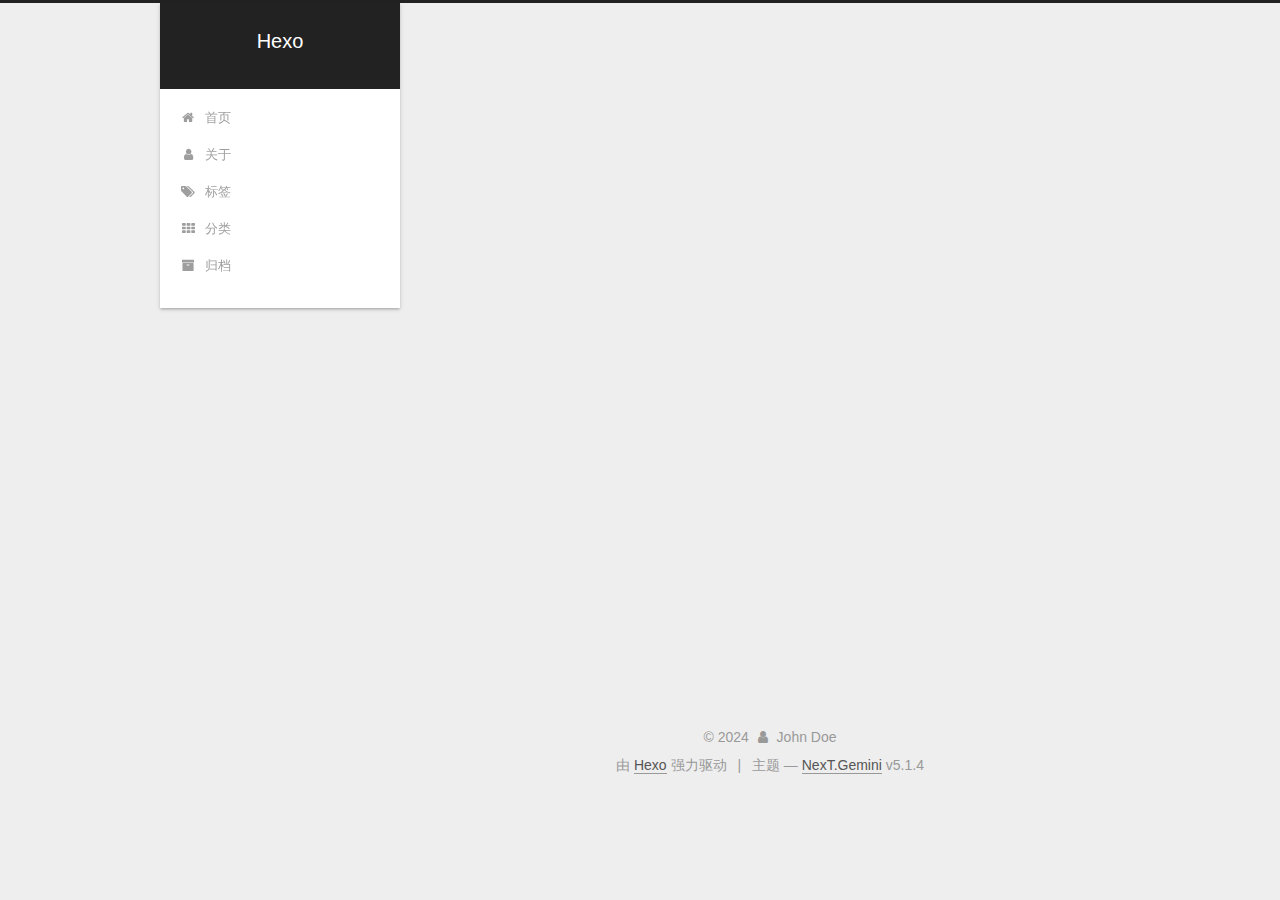
<file: archives/2024/index.html>
<!DOCTYPE html>



  


<html class="theme-next gemini use-motion" lang="zh-Hans">
<head>
  <meta charset="UTF-8"/>
<meta http-equiv="X-UA-Compatible" content="IE=edge" />
<meta name="viewport" content="width=device-width, initial-scale=1, maximum-scale=1"/>
<meta name="theme-color" content="#222">









<meta http-equiv="Cache-Control" content="no-transform" />
<meta http-equiv="Cache-Control" content="no-siteapp" />
















  
  
  <link href="/lib/fancybox/source/jquery.fancybox.css?v=2.1.5" rel="stylesheet" type="text/css" />







<link href="/lib/font-awesome/css/font-awesome.min.css?v=4.6.2" rel="stylesheet" type="text/css" />

<link href="/css/main.css?v=5.1.4" rel="stylesheet" type="text/css" />


  <link rel="apple-touch-icon" sizes="180x180" href="/images/apple-touch-icon-next.png?v=5.1.4">


  <link rel="icon" type="image/png" sizes="32x32" href="/images/favicon-32x32-next.png?v=5.1.4">


  <link rel="icon" type="image/png" sizes="16x16" href="/images/favicon-16x16-next.png?v=5.1.4">


  <link rel="mask-icon" href="/images/logo.svg?v=5.1.4" color="#222">





  <meta name="keywords" content="Hexo, NexT" />










<meta property="og:type" content="website">
<meta property="og:title" content="Hexo">
<meta property="og:url" content="http://59546229.github.io/archives/2024/index.html">
<meta property="og:site_name" content="Hexo">
<meta property="og:locale">
<meta property="article:author" content="John Doe">
<meta name="twitter:card" content="summary">



<script type="text/javascript" id="hexo.configurations">
  var NexT = window.NexT || {};
  var CONFIG = {
    root: '',
    scheme: 'Gemini',
    version: '5.1.4',
    sidebar: {"position":"left","display":"post","offset":12,"b2t":false,"scrollpercent":false,"onmobile":false},
    fancybox: true,
    tabs: true,
    motion: {"enable":true,"async":false,"transition":{"post_block":"fadeIn","post_header":"slideDownIn","post_body":"slideDownIn","coll_header":"slideLeftIn","sidebar":"slideUpIn"}},
    duoshuo: {
      userId: '0',
      author: '博主'
    },
    algolia: {
      applicationID: '',
      apiKey: '',
      indexName: '',
      hits: {"per_page":10},
      labels: {"input_placeholder":"Search for Posts","hits_empty":"We didn't find any results for the search: ${query}","hits_stats":"${hits} results found in ${time} ms"}
    }
  };
</script>



  <link rel="canonical" href="http://59546229.github.io/archives/2024/"/>





  <title>归档 | Hexo</title>
  








<meta name="generator" content="Hexo 7.3.0"></head>

<body itemscope itemtype="http://schema.org/WebPage" lang="zh-Hans">

  
  
    
  

  <div class="container sidebar-position-left page-archive">
    <div class="headband"></div>

    <header id="header" class="header" itemscope itemtype="http://schema.org/WPHeader">
      <div class="header-inner"><div class="site-brand-wrapper">
  <div class="site-meta ">
    

    <div class="custom-logo-site-title">
      <a href="/"  class="brand" rel="start">
        <span class="logo-line-before"><i></i></span>
        <span class="site-title">Hexo</span>
        <span class="logo-line-after"><i></i></span>
      </a>
    </div>
      
        <p class="site-subtitle"></p>
      
  </div>

  <div class="site-nav-toggle">
    <button>
      <span class="btn-bar"></span>
      <span class="btn-bar"></span>
      <span class="btn-bar"></span>
    </button>
  </div>
</div>

<nav class="site-nav">
  

  
    <ul id="menu" class="menu">
      
        
        <li class="menu-item menu-item-home">
          <a href="/" rel="section">
            
              <i class="menu-item-icon fa fa-fw fa-home"></i> <br />
            
            首页
          </a>
        </li>
      
        
        <li class="menu-item menu-item-about">
          <a href="/about/%20" rel="section">
            
              <i class="menu-item-icon fa fa-fw fa-user"></i> <br />
            
            关于
          </a>
        </li>
      
        
        <li class="menu-item menu-item-tags">
          <a href="/tags/" rel="section">
            
              <i class="menu-item-icon fa fa-fw fa-tags"></i> <br />
            
            标签
          </a>
        </li>
      
        
        <li class="menu-item menu-item-categories">
          <a href="/categories/" rel="section">
            
              <i class="menu-item-icon fa fa-fw fa-th"></i> <br />
            
            分类
          </a>
        </li>
      
        
        <li class="menu-item menu-item-archives">
          <a href="/archives/" rel="section">
            
              <i class="menu-item-icon fa fa-fw fa-archive"></i> <br />
            
            归档
          </a>
        </li>
      

      
    </ul>
  

  
</nav>



 </div>
    </header>

    <main id="main" class="main">
      <div class="main-inner">
        <div class="content-wrap">
          <div id="content" class="content">
            

  
  
  
  <div class="post-block archive">
    <div id="posts" class="posts-collapse">
      <span class="archive-move-on"></span>

      <span class="archive-page-counter">
        
        
        
          
        
        嗯..! 目前共计 2 篇日志。 继续努力。
      </span>

      

        
        
        

        
          
          <div class="collection-title">
            <h1 class="archive-year" id="archive-year-2024">2024</h1>
          </div>
        
        

        

  <article class="post post-type-normal" itemscope itemtype="http://schema.org/Article">
    <header class="post-header">

      <h2 class="post-title">
        
            <a class="post-title-link" href="/2024/08/03/First-Blog/" itemprop="url">
              
                <span itemprop="name">First Blog</span>
              
            </a>
        
      </h2>

      <div class="post-meta">
        <time class="post-time" itemprop="dateCreated"
              datetime="2024-08-03T15:17:17+08:00"
              content="2024-08-03" >
          08-03
        </time>
      </div>

    </header>
  </article>



      

        
        
        

        
        

        

  <article class="post post-type-normal" itemscope itemtype="http://schema.org/Article">
    <header class="post-header">

      <h2 class="post-title">
        
            <a class="post-title-link" href="/2024/08/03/hello-world/" itemprop="url">
              
                <span itemprop="name">Hello World</span>
              
            </a>
        
      </h2>

      <div class="post-meta">
        <time class="post-time" itemprop="dateCreated"
              datetime="2024-08-03T12:56:05+08:00"
              content="2024-08-03" >
          08-03
        </time>
      </div>

    </header>
  </article>



      

    </div>
  </div>
  
  
  

  



          </div>
          


          

        </div>
        
          
  
  <div class="sidebar-toggle">
    <div class="sidebar-toggle-line-wrap">
      <span class="sidebar-toggle-line sidebar-toggle-line-first"></span>
      <span class="sidebar-toggle-line sidebar-toggle-line-middle"></span>
      <span class="sidebar-toggle-line sidebar-toggle-line-last"></span>
    </div>
  </div>

  <aside id="sidebar" class="sidebar">
    
    <div class="sidebar-inner">

      

      

      <section class="site-overview-wrap sidebar-panel sidebar-panel-active">
        <div class="site-overview">
          <div class="site-author motion-element" itemprop="author" itemscope itemtype="http://schema.org/Person">
            
              <p class="site-author-name" itemprop="name"></p>
              <p class="site-description motion-element" itemprop="description"></p>
          </div>

          <nav class="site-state motion-element">

            
              <div class="site-state-item site-state-posts">
              
                <a href="/archives/%7C%7C%20archive">
              
                  <span class="site-state-item-count">2</span>
                  <span class="site-state-item-name">日志</span>
                </a>
              </div>
            

            

            

          </nav>

          

          

          
          

          
          

          

        </div>
      </section>

      

      

    </div>
  </aside>


        
      </div>
    </main>

    <footer id="footer" class="footer">
      <div class="footer-inner">
        <div class="copyright">&copy; <span itemprop="copyrightYear">2024</span>
  <span class="with-love">
    <i class="fa fa-user"></i>
  </span>
  <span class="author" itemprop="copyrightHolder">John Doe</span>

  
</div>


  <div class="powered-by">由 <a class="theme-link" target="_blank" href="https://hexo.io">Hexo</a> 强力驱动</div>



  <span class="post-meta-divider">|</span>



  <div class="theme-info">主题 &mdash; <a class="theme-link" target="_blank" href="https://github.com/iissnan/hexo-theme-next">NexT.Gemini</a> v5.1.4</div>




        







        
      </div>
    </footer>

    
      <div class="back-to-top">
        <i class="fa fa-arrow-up"></i>
        
      </div>
    

    

  </div>

  

<script type="text/javascript">
  if (Object.prototype.toString.call(window.Promise) !== '[object Function]') {
    window.Promise = null;
  }
</script>









  












  
  
    <script type="text/javascript" src="/lib/jquery/index.js?v=2.1.3"></script>
  

  
  
    <script type="text/javascript" src="/lib/fastclick/lib/fastclick.min.js?v=1.0.6"></script>
  

  
  
    <script type="text/javascript" src="/lib/jquery_lazyload/jquery.lazyload.js?v=1.9.7"></script>
  

  
  
    <script type="text/javascript" src="/lib/velocity/velocity.min.js?v=1.2.1"></script>
  

  
  
    <script type="text/javascript" src="/lib/velocity/velocity.ui.min.js?v=1.2.1"></script>
  

  
  
    <script type="text/javascript" src="/lib/fancybox/source/jquery.fancybox.pack.js?v=2.1.5"></script>
  


  


  <script type="text/javascript" src="/js/src/utils.js?v=5.1.4"></script>

  <script type="text/javascript" src="/js/src/motion.js?v=5.1.4"></script>



  
  


  <script type="text/javascript" src="/js/src/affix.js?v=5.1.4"></script>

  <script type="text/javascript" src="/js/src/schemes/pisces.js?v=5.1.4"></script>



  

  


  <script type="text/javascript" src="/js/src/bootstrap.js?v=5.1.4"></script>



  


  




	





  





  












  





  

  

  

  
  

  

  

  

</body>
</html>
</file>
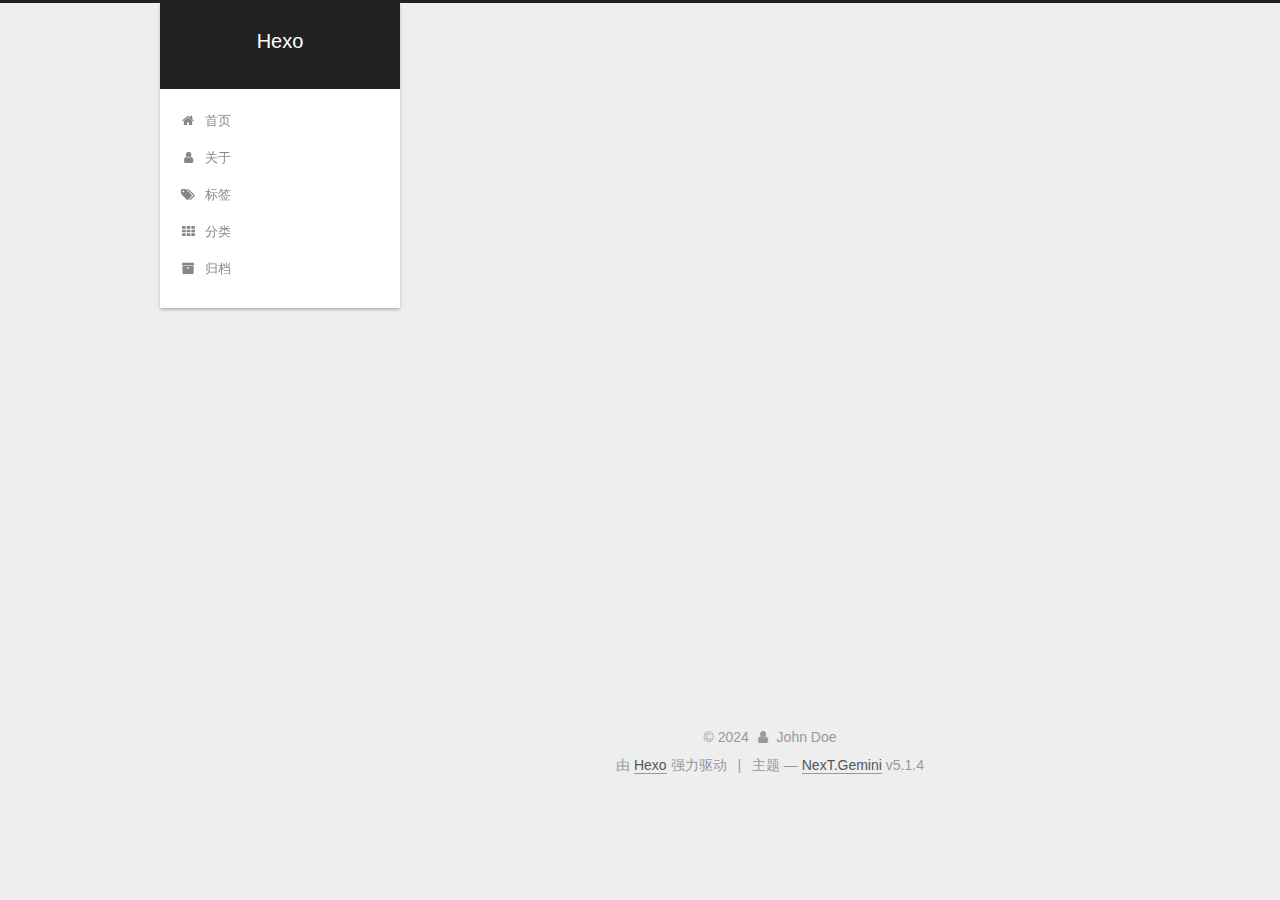
<file: archives/2024/08/index.html>
<!DOCTYPE html>



  


<html class="theme-next gemini use-motion" lang="zh-Hans">
<head>
  <meta charset="UTF-8"/>
<meta http-equiv="X-UA-Compatible" content="IE=edge" />
<meta name="viewport" content="width=device-width, initial-scale=1, maximum-scale=1"/>
<meta name="theme-color" content="#222">









<meta http-equiv="Cache-Control" content="no-transform" />
<meta http-equiv="Cache-Control" content="no-siteapp" />
















  
  
  <link href="/lib/fancybox/source/jquery.fancybox.css?v=2.1.5" rel="stylesheet" type="text/css" />







<link href="/lib/font-awesome/css/font-awesome.min.css?v=4.6.2" rel="stylesheet" type="text/css" />

<link href="/css/main.css?v=5.1.4" rel="stylesheet" type="text/css" />


  <link rel="apple-touch-icon" sizes="180x180" href="/images/apple-touch-icon-next.png?v=5.1.4">


  <link rel="icon" type="image/png" sizes="32x32" href="/images/favicon-32x32-next.png?v=5.1.4">


  <link rel="icon" type="image/png" sizes="16x16" href="/images/favicon-16x16-next.png?v=5.1.4">


  <link rel="mask-icon" href="/images/logo.svg?v=5.1.4" color="#222">





  <meta name="keywords" content="Hexo, NexT" />










<meta property="og:type" content="website">
<meta property="og:title" content="Hexo">
<meta property="og:url" content="http://59546229.github.io/archives/2024/08/index.html">
<meta property="og:site_name" content="Hexo">
<meta property="og:locale">
<meta property="article:author" content="John Doe">
<meta name="twitter:card" content="summary">



<script type="text/javascript" id="hexo.configurations">
  var NexT = window.NexT || {};
  var CONFIG = {
    root: '',
    scheme: 'Gemini',
    version: '5.1.4',
    sidebar: {"position":"left","display":"post","offset":12,"b2t":false,"scrollpercent":false,"onmobile":false},
    fancybox: true,
    tabs: true,
    motion: {"enable":true,"async":false,"transition":{"post_block":"fadeIn","post_header":"slideDownIn","post_body":"slideDownIn","coll_header":"slideLeftIn","sidebar":"slideUpIn"}},
    duoshuo: {
      userId: '0',
      author: '博主'
    },
    algolia: {
      applicationID: '',
      apiKey: '',
      indexName: '',
      hits: {"per_page":10},
      labels: {"input_placeholder":"Search for Posts","hits_empty":"We didn't find any results for the search: ${query}","hits_stats":"${hits} results found in ${time} ms"}
    }
  };
</script>



  <link rel="canonical" href="http://59546229.github.io/archives/2024/08/"/>





  <title>归档 | Hexo</title>
  








<meta name="generator" content="Hexo 7.3.0"></head>

<body itemscope itemtype="http://schema.org/WebPage" lang="zh-Hans">

  
  
    
  

  <div class="container sidebar-position-left page-archive">
    <div class="headband"></div>

    <header id="header" class="header" itemscope itemtype="http://schema.org/WPHeader">
      <div class="header-inner"><div class="site-brand-wrapper">
  <div class="site-meta ">
    

    <div class="custom-logo-site-title">
      <a href="/"  class="brand" rel="start">
        <span class="logo-line-before"><i></i></span>
        <span class="site-title">Hexo</span>
        <span class="logo-line-after"><i></i></span>
      </a>
    </div>
      
        <p class="site-subtitle"></p>
      
  </div>

  <div class="site-nav-toggle">
    <button>
      <span class="btn-bar"></span>
      <span class="btn-bar"></span>
      <span class="btn-bar"></span>
    </button>
  </div>
</div>

<nav class="site-nav">
  

  
    <ul id="menu" class="menu">
      
        
        <li class="menu-item menu-item-home">
          <a href="/" rel="section">
            
              <i class="menu-item-icon fa fa-fw fa-home"></i> <br />
            
            首页
          </a>
        </li>
      
        
        <li class="menu-item menu-item-about">
          <a href="/about/%20" rel="section">
            
              <i class="menu-item-icon fa fa-fw fa-user"></i> <br />
            
            关于
          </a>
        </li>
      
        
        <li class="menu-item menu-item-tags">
          <a href="/tags/" rel="section">
            
              <i class="menu-item-icon fa fa-fw fa-tags"></i> <br />
            
            标签
          </a>
        </li>
      
        
        <li class="menu-item menu-item-categories">
          <a href="/categories/" rel="section">
            
              <i class="menu-item-icon fa fa-fw fa-th"></i> <br />
            
            分类
          </a>
        </li>
      
        
        <li class="menu-item menu-item-archives">
          <a href="/archives/" rel="section">
            
              <i class="menu-item-icon fa fa-fw fa-archive"></i> <br />
            
            归档
          </a>
        </li>
      

      
    </ul>
  

  
</nav>



 </div>
    </header>

    <main id="main" class="main">
      <div class="main-inner">
        <div class="content-wrap">
          <div id="content" class="content">
            

  
  
  
  <div class="post-block archive">
    <div id="posts" class="posts-collapse">
      <span class="archive-move-on"></span>

      <span class="archive-page-counter">
        
        
        
          
        
        嗯..! 目前共计 2 篇日志。 继续努力。
      </span>

      

        
        
        

        
          
          <div class="collection-title">
            <h1 class="archive-year" id="archive-year-2024">2024</h1>
          </div>
        
        

        

  <article class="post post-type-normal" itemscope itemtype="http://schema.org/Article">
    <header class="post-header">

      <h2 class="post-title">
        
            <a class="post-title-link" href="/2024/08/03/First-Blog/" itemprop="url">
              
                <span itemprop="name">First Blog</span>
              
            </a>
        
      </h2>

      <div class="post-meta">
        <time class="post-time" itemprop="dateCreated"
              datetime="2024-08-03T15:17:17+08:00"
              content="2024-08-03" >
          08-03
        </time>
      </div>

    </header>
  </article>



      

        
        
        

        
        

        

  <article class="post post-type-normal" itemscope itemtype="http://schema.org/Article">
    <header class="post-header">

      <h2 class="post-title">
        
            <a class="post-title-link" href="/2024/08/03/hello-world/" itemprop="url">
              
                <span itemprop="name">Hello World</span>
              
            </a>
        
      </h2>

      <div class="post-meta">
        <time class="post-time" itemprop="dateCreated"
              datetime="2024-08-03T12:56:05+08:00"
              content="2024-08-03" >
          08-03
        </time>
      </div>

    </header>
  </article>



      

    </div>
  </div>
  
  
  

  



          </div>
          


          

        </div>
        
          
  
  <div class="sidebar-toggle">
    <div class="sidebar-toggle-line-wrap">
      <span class="sidebar-toggle-line sidebar-toggle-line-first"></span>
      <span class="sidebar-toggle-line sidebar-toggle-line-middle"></span>
      <span class="sidebar-toggle-line sidebar-toggle-line-last"></span>
    </div>
  </div>

  <aside id="sidebar" class="sidebar">
    
    <div class="sidebar-inner">

      

      

      <section class="site-overview-wrap sidebar-panel sidebar-panel-active">
        <div class="site-overview">
          <div class="site-author motion-element" itemprop="author" itemscope itemtype="http://schema.org/Person">
            
              <p class="site-author-name" itemprop="name"></p>
              <p class="site-description motion-element" itemprop="description"></p>
          </div>

          <nav class="site-state motion-element">

            
              <div class="site-state-item site-state-posts">
              
                <a href="/archives/%7C%7C%20archive">
              
                  <span class="site-state-item-count">2</span>
                  <span class="site-state-item-name">日志</span>
                </a>
              </div>
            

            

            

          </nav>

          

          

          
          

          
          

          

        </div>
      </section>

      

      

    </div>
  </aside>


        
      </div>
    </main>

    <footer id="footer" class="footer">
      <div class="footer-inner">
        <div class="copyright">&copy; <span itemprop="copyrightYear">2024</span>
  <span class="with-love">
    <i class="fa fa-user"></i>
  </span>
  <span class="author" itemprop="copyrightHolder">John Doe</span>

  
</div>


  <div class="powered-by">由 <a class="theme-link" target="_blank" href="https://hexo.io">Hexo</a> 强力驱动</div>



  <span class="post-meta-divider">|</span>



  <div class="theme-info">主题 &mdash; <a class="theme-link" target="_blank" href="https://github.com/iissnan/hexo-theme-next">NexT.Gemini</a> v5.1.4</div>




        







        
      </div>
    </footer>

    
      <div class="back-to-top">
        <i class="fa fa-arrow-up"></i>
        
      </div>
    

    

  </div>

  

<script type="text/javascript">
  if (Object.prototype.toString.call(window.Promise) !== '[object Function]') {
    window.Promise = null;
  }
</script>









  












  
  
    <script type="text/javascript" src="/lib/jquery/index.js?v=2.1.3"></script>
  

  
  
    <script type="text/javascript" src="/lib/fastclick/lib/fastclick.min.js?v=1.0.6"></script>
  

  
  
    <script type="text/javascript" src="/lib/jquery_lazyload/jquery.lazyload.js?v=1.9.7"></script>
  

  
  
    <script type="text/javascript" src="/lib/velocity/velocity.min.js?v=1.2.1"></script>
  

  
  
    <script type="text/javascript" src="/lib/velocity/velocity.ui.min.js?v=1.2.1"></script>
  

  
  
    <script type="text/javascript" src="/lib/fancybox/source/jquery.fancybox.pack.js?v=2.1.5"></script>
  


  


  <script type="text/javascript" src="/js/src/utils.js?v=5.1.4"></script>

  <script type="text/javascript" src="/js/src/motion.js?v=5.1.4"></script>



  
  


  <script type="text/javascript" src="/js/src/affix.js?v=5.1.4"></script>

  <script type="text/javascript" src="/js/src/schemes/pisces.js?v=5.1.4"></script>



  

  


  <script type="text/javascript" src="/js/src/bootstrap.js?v=5.1.4"></script>



  


  




	





  





  












  





  

  

  

  
  

  

  

  

</body>
</html>
</file>
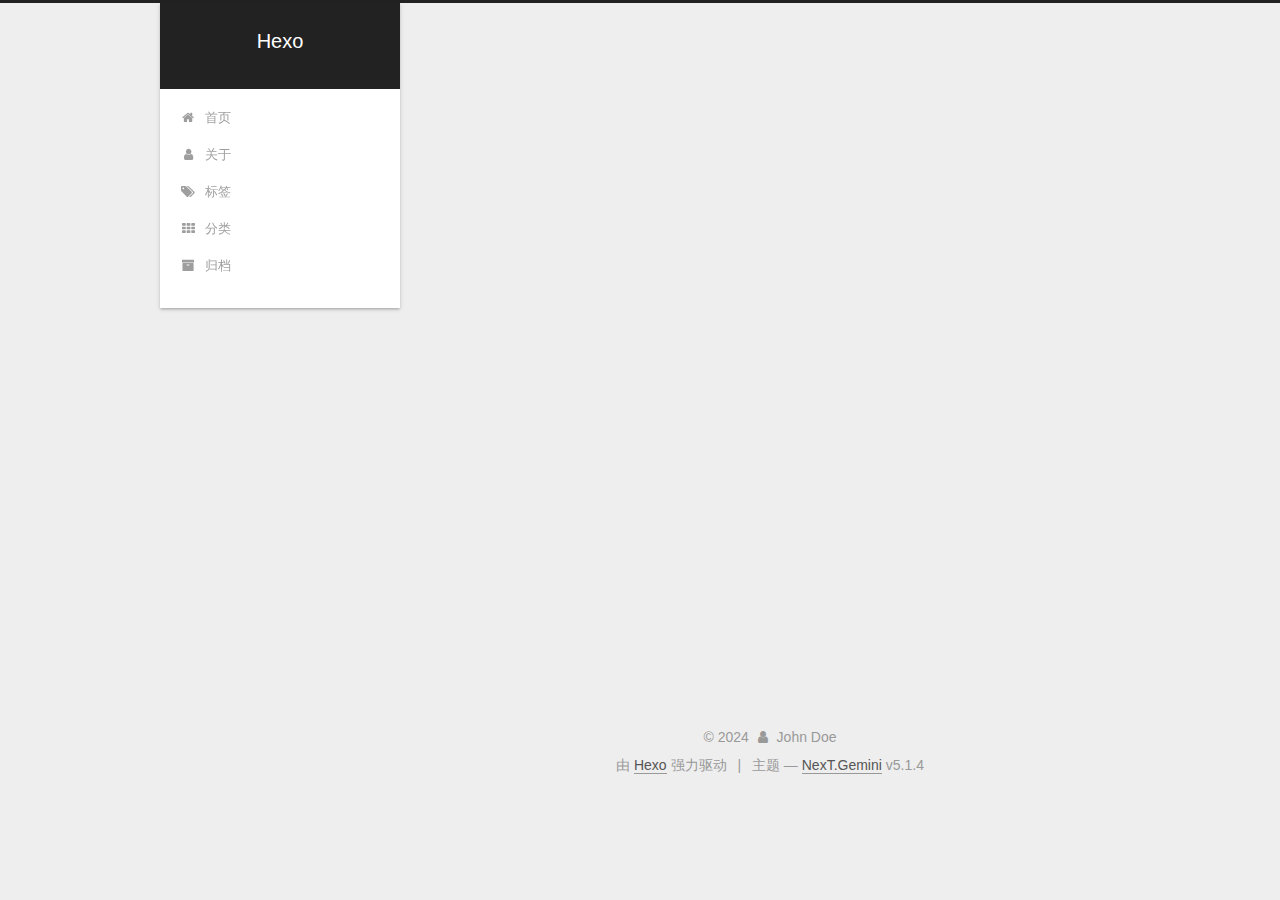
<file: 2024/08/03/First-Blog/index.html>
<!DOCTYPE html>



  


<html class="theme-next gemini use-motion" lang="zh-Hans">
<head>
  <meta charset="UTF-8"/>
<meta http-equiv="X-UA-Compatible" content="IE=edge" />
<meta name="viewport" content="width=device-width, initial-scale=1, maximum-scale=1"/>
<meta name="theme-color" content="#222">









<meta http-equiv="Cache-Control" content="no-transform" />
<meta http-equiv="Cache-Control" content="no-siteapp" />
















  
  
  <link href="/lib/fancybox/source/jquery.fancybox.css?v=2.1.5" rel="stylesheet" type="text/css" />







<link href="/lib/font-awesome/css/font-awesome.min.css?v=4.6.2" rel="stylesheet" type="text/css" />

<link href="/css/main.css?v=5.1.4" rel="stylesheet" type="text/css" />


  <link rel="apple-touch-icon" sizes="180x180" href="/images/apple-touch-icon-next.png?v=5.1.4">


  <link rel="icon" type="image/png" sizes="32x32" href="/images/favicon-32x32-next.png?v=5.1.4">


  <link rel="icon" type="image/png" sizes="16x16" href="/images/favicon-16x16-next.png?v=5.1.4">


  <link rel="mask-icon" href="/images/logo.svg?v=5.1.4" color="#222">





  <meta name="keywords" content="Hexo, NexT" />










<meta property="og:type" content="article">
<meta property="og:title" content="First Blog">
<meta property="og:url" content="http://59546229.github.io/2024/08/03/First-Blog/index.html">
<meta property="og:site_name" content="Hexo">
<meta property="og:locale">
<meta property="article:published_time" content="2024-08-03T07:17:17.000Z">
<meta property="article:modified_time" content="2024-08-03T07:18:09.167Z">
<meta property="article:author" content="John Doe">
<meta name="twitter:card" content="summary">



<script type="text/javascript" id="hexo.configurations">
  var NexT = window.NexT || {};
  var CONFIG = {
    root: '',
    scheme: 'Gemini',
    version: '5.1.4',
    sidebar: {"position":"left","display":"post","offset":12,"b2t":false,"scrollpercent":false,"onmobile":false},
    fancybox: true,
    tabs: true,
    motion: {"enable":true,"async":false,"transition":{"post_block":"fadeIn","post_header":"slideDownIn","post_body":"slideDownIn","coll_header":"slideLeftIn","sidebar":"slideUpIn"}},
    duoshuo: {
      userId: '0',
      author: '博主'
    },
    algolia: {
      applicationID: '',
      apiKey: '',
      indexName: '',
      hits: {"per_page":10},
      labels: {"input_placeholder":"Search for Posts","hits_empty":"We didn't find any results for the search: ${query}","hits_stats":"${hits} results found in ${time} ms"}
    }
  };
</script>



  <link rel="canonical" href="http://59546229.github.io/2024/08/03/First-Blog/"/>





  <title>First Blog | Hexo</title>
  








<meta name="generator" content="Hexo 7.3.0"></head>

<body itemscope itemtype="http://schema.org/WebPage" lang="zh-Hans">

  
  
    
  

  <div class="container sidebar-position-left page-post-detail">
    <div class="headband"></div>

    <header id="header" class="header" itemscope itemtype="http://schema.org/WPHeader">
      <div class="header-inner"><div class="site-brand-wrapper">
  <div class="site-meta ">
    

    <div class="custom-logo-site-title">
      <a href="/"  class="brand" rel="start">
        <span class="logo-line-before"><i></i></span>
        <span class="site-title">Hexo</span>
        <span class="logo-line-after"><i></i></span>
      </a>
    </div>
      
        <p class="site-subtitle"></p>
      
  </div>

  <div class="site-nav-toggle">
    <button>
      <span class="btn-bar"></span>
      <span class="btn-bar"></span>
      <span class="btn-bar"></span>
    </button>
  </div>
</div>

<nav class="site-nav">
  

  
    <ul id="menu" class="menu">
      
        
        <li class="menu-item menu-item-home">
          <a href="/" rel="section">
            
              <i class="menu-item-icon fa fa-fw fa-home"></i> <br />
            
            首页
          </a>
        </li>
      
        
        <li class="menu-item menu-item-about">
          <a href="/about/%20" rel="section">
            
              <i class="menu-item-icon fa fa-fw fa-user"></i> <br />
            
            关于
          </a>
        </li>
      
        
        <li class="menu-item menu-item-tags">
          <a href="/tags/" rel="section">
            
              <i class="menu-item-icon fa fa-fw fa-tags"></i> <br />
            
            标签
          </a>
        </li>
      
        
        <li class="menu-item menu-item-categories">
          <a href="/categories/" rel="section">
            
              <i class="menu-item-icon fa fa-fw fa-th"></i> <br />
            
            分类
          </a>
        </li>
      
        
        <li class="menu-item menu-item-archives">
          <a href="/archives/" rel="section">
            
              <i class="menu-item-icon fa fa-fw fa-archive"></i> <br />
            
            归档
          </a>
        </li>
      

      
    </ul>
  

  
</nav>



 </div>
    </header>

    <main id="main" class="main">
      <div class="main-inner">
        <div class="content-wrap">
          <div id="content" class="content">
            

  <div id="posts" class="posts-expand">
    

  

  
  
  

  <article class="post post-type-normal" itemscope itemtype="http://schema.org/Article">
  
  
  
  <div class="post-block">
    <link itemprop="mainEntityOfPage" href="http://59546229.github.io/2024/08/03/First-Blog/">

    <span hidden itemprop="author" itemscope itemtype="http://schema.org/Person">
      <meta itemprop="name" content="">
      <meta itemprop="description" content="">
      <meta itemprop="image" content="/images/avatar.gif">
    </span>

    <span hidden itemprop="publisher" itemscope itemtype="http://schema.org/Organization">
      <meta itemprop="name" content="Hexo">
    </span>

    
      <header class="post-header">

        
        
          <h1 class="post-title" itemprop="name headline">First Blog</h1>
        

        <div class="post-meta">
          <span class="post-time">
            
              <span class="post-meta-item-icon">
                <i class="fa fa-calendar-o"></i>
              </span>
              
                <span class="post-meta-item-text">发表于</span>
              
              <time title="创建于" itemprop="dateCreated datePublished" datetime="2024-08-03T15:17:17+08:00">
                2024-08-03
              </time>
            

            

            
          </span>

          

          
            
          

          
          

          

          

          

        </div>
      </header>
    

    
    
    
    <div class="post-body" itemprop="articleBody">

      
      

      
        
      
    </div>
    
    
    

    

    

    

    <footer class="post-footer">
      

      
      
      

      
        <div class="post-nav">
          <div class="post-nav-next post-nav-item">
            
              <a href="/2024/08/03/hello-world/" rel="next" title="Hello World">
                <i class="fa fa-chevron-left"></i> Hello World
              </a>
            
          </div>

          <span class="post-nav-divider"></span>

          <div class="post-nav-prev post-nav-item">
            
          </div>
        </div>
      

      
      
    </footer>
  </div>
  
  
  
  </article>



    <div class="post-spread">
      
    </div>
  </div>


          </div>
          


          

  



        </div>
        
          
  
  <div class="sidebar-toggle">
    <div class="sidebar-toggle-line-wrap">
      <span class="sidebar-toggle-line sidebar-toggle-line-first"></span>
      <span class="sidebar-toggle-line sidebar-toggle-line-middle"></span>
      <span class="sidebar-toggle-line sidebar-toggle-line-last"></span>
    </div>
  </div>

  <aside id="sidebar" class="sidebar">
    
    <div class="sidebar-inner">

      

      

      <section class="site-overview-wrap sidebar-panel sidebar-panel-active">
        <div class="site-overview">
          <div class="site-author motion-element" itemprop="author" itemscope itemtype="http://schema.org/Person">
            
              <p class="site-author-name" itemprop="name"></p>
              <p class="site-description motion-element" itemprop="description"></p>
          </div>

          <nav class="site-state motion-element">

            
              <div class="site-state-item site-state-posts">
              
                <a href="/archives/%7C%7C%20archive">
              
                  <span class="site-state-item-count">2</span>
                  <span class="site-state-item-name">日志</span>
                </a>
              </div>
            

            

            

          </nav>

          

          

          
          

          
          

          

        </div>
      </section>

      

      

    </div>
  </aside>


        
      </div>
    </main>

    <footer id="footer" class="footer">
      <div class="footer-inner">
        <div class="copyright">&copy; <span itemprop="copyrightYear">2024</span>
  <span class="with-love">
    <i class="fa fa-user"></i>
  </span>
  <span class="author" itemprop="copyrightHolder">John Doe</span>

  
</div>


  <div class="powered-by">由 <a class="theme-link" target="_blank" href="https://hexo.io">Hexo</a> 强力驱动</div>



  <span class="post-meta-divider">|</span>



  <div class="theme-info">主题 &mdash; <a class="theme-link" target="_blank" href="https://github.com/iissnan/hexo-theme-next">NexT.Gemini</a> v5.1.4</div>




        







        
      </div>
    </footer>

    
      <div class="back-to-top">
        <i class="fa fa-arrow-up"></i>
        
      </div>
    

    

  </div>

  

<script type="text/javascript">
  if (Object.prototype.toString.call(window.Promise) !== '[object Function]') {
    window.Promise = null;
  }
</script>









  












  
  
    <script type="text/javascript" src="/lib/jquery/index.js?v=2.1.3"></script>
  

  
  
    <script type="text/javascript" src="/lib/fastclick/lib/fastclick.min.js?v=1.0.6"></script>
  

  
  
    <script type="text/javascript" src="/lib/jquery_lazyload/jquery.lazyload.js?v=1.9.7"></script>
  

  
  
    <script type="text/javascript" src="/lib/velocity/velocity.min.js?v=1.2.1"></script>
  

  
  
    <script type="text/javascript" src="/lib/velocity/velocity.ui.min.js?v=1.2.1"></script>
  

  
  
    <script type="text/javascript" src="/lib/fancybox/source/jquery.fancybox.pack.js?v=2.1.5"></script>
  


  


  <script type="text/javascript" src="/js/src/utils.js?v=5.1.4"></script>

  <script type="text/javascript" src="/js/src/motion.js?v=5.1.4"></script>



  
  


  <script type="text/javascript" src="/js/src/affix.js?v=5.1.4"></script>

  <script type="text/javascript" src="/js/src/schemes/pisces.js?v=5.1.4"></script>



  
  <script type="text/javascript" src="/js/src/scrollspy.js?v=5.1.4"></script>
<script type="text/javascript" src="/js/src/post-details.js?v=5.1.4"></script>



  


  <script type="text/javascript" src="/js/src/bootstrap.js?v=5.1.4"></script>



  


  




	





  





  












  





  

  

  

  
  

  

  

  

</body>
</html>
</file>
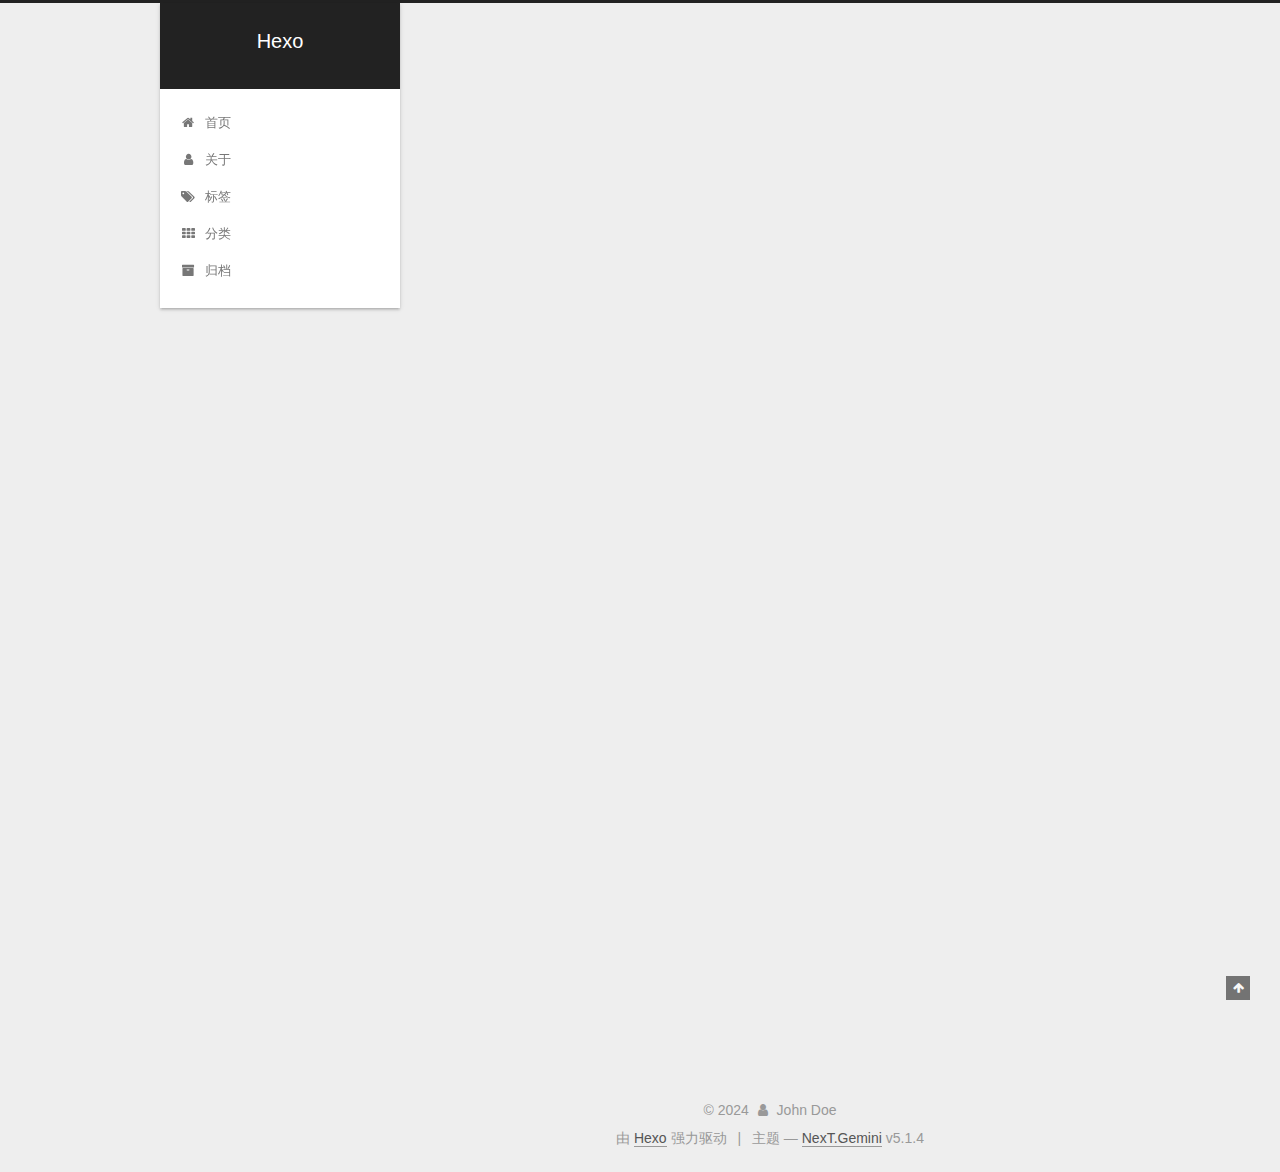
<file: 2024/08/03/hello-world/index.html>
<!DOCTYPE html>



  


<html class="theme-next gemini use-motion" lang="zh-Hans">
<head>
  <meta charset="UTF-8"/>
<meta http-equiv="X-UA-Compatible" content="IE=edge" />
<meta name="viewport" content="width=device-width, initial-scale=1, maximum-scale=1"/>
<meta name="theme-color" content="#222">









<meta http-equiv="Cache-Control" content="no-transform" />
<meta http-equiv="Cache-Control" content="no-siteapp" />
















  
  
  <link href="/lib/fancybox/source/jquery.fancybox.css?v=2.1.5" rel="stylesheet" type="text/css" />







<link href="/lib/font-awesome/css/font-awesome.min.css?v=4.6.2" rel="stylesheet" type="text/css" />

<link href="/css/main.css?v=5.1.4" rel="stylesheet" type="text/css" />


  <link rel="apple-touch-icon" sizes="180x180" href="/images/apple-touch-icon-next.png?v=5.1.4">


  <link rel="icon" type="image/png" sizes="32x32" href="/images/favicon-32x32-next.png?v=5.1.4">


  <link rel="icon" type="image/png" sizes="16x16" href="/images/favicon-16x16-next.png?v=5.1.4">


  <link rel="mask-icon" href="/images/logo.svg?v=5.1.4" color="#222">





  <meta name="keywords" content="Hexo, NexT" />










<meta name="description" content="Welcome to Hexo! This is your very first post. Check documentation for more info. If you get any problems when using Hexo, you can find the answer in troubleshooting or you can ask me on GitHub. Quick">
<meta property="og:type" content="article">
<meta property="og:title" content="Hello World">
<meta property="og:url" content="http://59546229.github.io/2024/08/03/hello-world/index.html">
<meta property="og:site_name" content="Hexo">
<meta property="og:description" content="Welcome to Hexo! This is your very first post. Check documentation for more info. If you get any problems when using Hexo, you can find the answer in troubleshooting or you can ask me on GitHub. Quick">
<meta property="og:locale">
<meta property="article:published_time" content="2024-08-03T04:56:05.417Z">
<meta property="article:modified_time" content="2024-08-03T04:56:05.418Z">
<meta property="article:author" content="John Doe">
<meta name="twitter:card" content="summary">



<script type="text/javascript" id="hexo.configurations">
  var NexT = window.NexT || {};
  var CONFIG = {
    root: '',
    scheme: 'Gemini',
    version: '5.1.4',
    sidebar: {"position":"left","display":"post","offset":12,"b2t":false,"scrollpercent":false,"onmobile":false},
    fancybox: true,
    tabs: true,
    motion: {"enable":true,"async":false,"transition":{"post_block":"fadeIn","post_header":"slideDownIn","post_body":"slideDownIn","coll_header":"slideLeftIn","sidebar":"slideUpIn"}},
    duoshuo: {
      userId: '0',
      author: '博主'
    },
    algolia: {
      applicationID: '',
      apiKey: '',
      indexName: '',
      hits: {"per_page":10},
      labels: {"input_placeholder":"Search for Posts","hits_empty":"We didn't find any results for the search: ${query}","hits_stats":"${hits} results found in ${time} ms"}
    }
  };
</script>



  <link rel="canonical" href="http://59546229.github.io/2024/08/03/hello-world/"/>





  <title>Hello World | Hexo</title>
  








<meta name="generator" content="Hexo 7.3.0"></head>

<body itemscope itemtype="http://schema.org/WebPage" lang="zh-Hans">

  
  
    
  

  <div class="container sidebar-position-left page-post-detail">
    <div class="headband"></div>

    <header id="header" class="header" itemscope itemtype="http://schema.org/WPHeader">
      <div class="header-inner"><div class="site-brand-wrapper">
  <div class="site-meta ">
    

    <div class="custom-logo-site-title">
      <a href="/"  class="brand" rel="start">
        <span class="logo-line-before"><i></i></span>
        <span class="site-title">Hexo</span>
        <span class="logo-line-after"><i></i></span>
      </a>
    </div>
      
        <p class="site-subtitle"></p>
      
  </div>

  <div class="site-nav-toggle">
    <button>
      <span class="btn-bar"></span>
      <span class="btn-bar"></span>
      <span class="btn-bar"></span>
    </button>
  </div>
</div>

<nav class="site-nav">
  

  
    <ul id="menu" class="menu">
      
        
        <li class="menu-item menu-item-home">
          <a href="/" rel="section">
            
              <i class="menu-item-icon fa fa-fw fa-home"></i> <br />
            
            首页
          </a>
        </li>
      
        
        <li class="menu-item menu-item-about">
          <a href="/about/%20" rel="section">
            
              <i class="menu-item-icon fa fa-fw fa-user"></i> <br />
            
            关于
          </a>
        </li>
      
        
        <li class="menu-item menu-item-tags">
          <a href="/tags/" rel="section">
            
              <i class="menu-item-icon fa fa-fw fa-tags"></i> <br />
            
            标签
          </a>
        </li>
      
        
        <li class="menu-item menu-item-categories">
          <a href="/categories/" rel="section">
            
              <i class="menu-item-icon fa fa-fw fa-th"></i> <br />
            
            分类
          </a>
        </li>
      
        
        <li class="menu-item menu-item-archives">
          <a href="/archives/" rel="section">
            
              <i class="menu-item-icon fa fa-fw fa-archive"></i> <br />
            
            归档
          </a>
        </li>
      

      
    </ul>
  

  
</nav>



 </div>
    </header>

    <main id="main" class="main">
      <div class="main-inner">
        <div class="content-wrap">
          <div id="content" class="content">
            

  <div id="posts" class="posts-expand">
    

  

  
  
  

  <article class="post post-type-normal" itemscope itemtype="http://schema.org/Article">
  
  
  
  <div class="post-block">
    <link itemprop="mainEntityOfPage" href="http://59546229.github.io/2024/08/03/hello-world/">

    <span hidden itemprop="author" itemscope itemtype="http://schema.org/Person">
      <meta itemprop="name" content="">
      <meta itemprop="description" content="">
      <meta itemprop="image" content="/images/avatar.gif">
    </span>

    <span hidden itemprop="publisher" itemscope itemtype="http://schema.org/Organization">
      <meta itemprop="name" content="Hexo">
    </span>

    
      <header class="post-header">

        
        
          <h1 class="post-title" itemprop="name headline">Hello World</h1>
        

        <div class="post-meta">
          <span class="post-time">
            
              <span class="post-meta-item-icon">
                <i class="fa fa-calendar-o"></i>
              </span>
              
                <span class="post-meta-item-text">发表于</span>
              
              <time title="创建于" itemprop="dateCreated datePublished" datetime="2024-08-03T12:56:05+08:00">
                2024-08-03
              </time>
            

            

            
          </span>

          

          
            
          

          
          

          

          

          

        </div>
      </header>
    

    
    
    
    <div class="post-body" itemprop="articleBody">

      
      

      
        <p>Welcome to <a target="_blank" rel="noopener" href="https://hexo.io/">Hexo</a>! This is your very first post. Check <a target="_blank" rel="noopener" href="https://hexo.io/docs/">documentation</a> for more info. If you get any problems when using Hexo, you can find the answer in <a target="_blank" rel="noopener" href="https://hexo.io/docs/troubleshooting.html">troubleshooting</a> or you can ask me on <a target="_blank" rel="noopener" href="https://github.com/hexojs/hexo/issues">GitHub</a>.</p>
<h2 id="Quick-Start"><a href="#Quick-Start" class="headerlink" title="Quick Start"></a>Quick Start</h2><h3 id="Create-a-new-post"><a href="#Create-a-new-post" class="headerlink" title="Create a new post"></a>Create a new post</h3><figure class="highlight bash"><table><tr><td class="gutter"><pre><span class="line">1</span><br></pre></td><td class="code"><pre><span class="line">$ hexo new <span class="string">&quot;My New Post&quot;</span></span><br></pre></td></tr></table></figure>

<p>More info: <a target="_blank" rel="noopener" href="https://hexo.io/docs/writing.html">Writing</a></p>
<h3 id="Run-server"><a href="#Run-server" class="headerlink" title="Run server"></a>Run server</h3><figure class="highlight bash"><table><tr><td class="gutter"><pre><span class="line">1</span><br></pre></td><td class="code"><pre><span class="line">$ hexo server</span><br></pre></td></tr></table></figure>

<p>More info: <a target="_blank" rel="noopener" href="https://hexo.io/docs/server.html">Server</a></p>
<h3 id="Generate-static-files"><a href="#Generate-static-files" class="headerlink" title="Generate static files"></a>Generate static files</h3><figure class="highlight bash"><table><tr><td class="gutter"><pre><span class="line">1</span><br></pre></td><td class="code"><pre><span class="line">$ hexo generate</span><br></pre></td></tr></table></figure>

<p>More info: <a target="_blank" rel="noopener" href="https://hexo.io/docs/generating.html">Generating</a></p>
<h3 id="Deploy-to-remote-sites"><a href="#Deploy-to-remote-sites" class="headerlink" title="Deploy to remote sites"></a>Deploy to remote sites</h3><figure class="highlight bash"><table><tr><td class="gutter"><pre><span class="line">1</span><br></pre></td><td class="code"><pre><span class="line">$ hexo deploy</span><br></pre></td></tr></table></figure>

<p>More info: <a target="_blank" rel="noopener" href="https://hexo.io/docs/one-command-deployment.html">Deployment</a></p>

      
    </div>
    
    
    

    

    

    

    <footer class="post-footer">
      

      
      
      

      
        <div class="post-nav">
          <div class="post-nav-next post-nav-item">
            
          </div>

          <span class="post-nav-divider"></span>

          <div class="post-nav-prev post-nav-item">
            
              <a href="/2024/08/03/First-Blog/" rel="prev" title="First Blog">
                First Blog <i class="fa fa-chevron-right"></i>
              </a>
            
          </div>
        </div>
      

      
      
    </footer>
  </div>
  
  
  
  </article>



    <div class="post-spread">
      
    </div>
  </div>


          </div>
          


          

  



        </div>
        
          
  
  <div class="sidebar-toggle">
    <div class="sidebar-toggle-line-wrap">
      <span class="sidebar-toggle-line sidebar-toggle-line-first"></span>
      <span class="sidebar-toggle-line sidebar-toggle-line-middle"></span>
      <span class="sidebar-toggle-line sidebar-toggle-line-last"></span>
    </div>
  </div>

  <aside id="sidebar" class="sidebar">
    
    <div class="sidebar-inner">

      

      
        <ul class="sidebar-nav motion-element">
          <li class="sidebar-nav-toc sidebar-nav-active" data-target="post-toc-wrap">
            文章目录
          </li>
          <li class="sidebar-nav-overview" data-target="site-overview-wrap">
            站点概览
          </li>
        </ul>
      

      <section class="site-overview-wrap sidebar-panel">
        <div class="site-overview">
          <div class="site-author motion-element" itemprop="author" itemscope itemtype="http://schema.org/Person">
            
              <p class="site-author-name" itemprop="name"></p>
              <p class="site-description motion-element" itemprop="description"></p>
          </div>

          <nav class="site-state motion-element">

            
              <div class="site-state-item site-state-posts">
              
                <a href="/archives/%7C%7C%20archive">
              
                  <span class="site-state-item-count">2</span>
                  <span class="site-state-item-name">日志</span>
                </a>
              </div>
            

            

            

          </nav>

          

          

          
          

          
          

          

        </div>
      </section>

      
      <!--noindex-->
        <section class="post-toc-wrap motion-element sidebar-panel sidebar-panel-active">
          <div class="post-toc">

            
              
            

            
              <div class="post-toc-content"><ol class="nav"><li class="nav-item nav-level-2"><a class="nav-link" href="#Quick-Start"><span class="nav-number">1.</span> <span class="nav-text">Quick Start</span></a><ol class="nav-child"><li class="nav-item nav-level-3"><a class="nav-link" href="#Create-a-new-post"><span class="nav-number">1.1.</span> <span class="nav-text">Create a new post</span></a></li><li class="nav-item nav-level-3"><a class="nav-link" href="#Run-server"><span class="nav-number">1.2.</span> <span class="nav-text">Run server</span></a></li><li class="nav-item nav-level-3"><a class="nav-link" href="#Generate-static-files"><span class="nav-number">1.3.</span> <span class="nav-text">Generate static files</span></a></li><li class="nav-item nav-level-3"><a class="nav-link" href="#Deploy-to-remote-sites"><span class="nav-number">1.4.</span> <span class="nav-text">Deploy to remote sites</span></a></li></ol></li></ol></div>
            

          </div>
        </section>
      <!--/noindex-->
      

      

    </div>
  </aside>


        
      </div>
    </main>

    <footer id="footer" class="footer">
      <div class="footer-inner">
        <div class="copyright">&copy; <span itemprop="copyrightYear">2024</span>
  <span class="with-love">
    <i class="fa fa-user"></i>
  </span>
  <span class="author" itemprop="copyrightHolder">John Doe</span>

  
</div>


  <div class="powered-by">由 <a class="theme-link" target="_blank" href="https://hexo.io">Hexo</a> 强力驱动</div>



  <span class="post-meta-divider">|</span>



  <div class="theme-info">主题 &mdash; <a class="theme-link" target="_blank" href="https://github.com/iissnan/hexo-theme-next">NexT.Gemini</a> v5.1.4</div>




        







        
      </div>
    </footer>

    
      <div class="back-to-top">
        <i class="fa fa-arrow-up"></i>
        
      </div>
    

    

  </div>

  

<script type="text/javascript">
  if (Object.prototype.toString.call(window.Promise) !== '[object Function]') {
    window.Promise = null;
  }
</script>









  












  
  
    <script type="text/javascript" src="/lib/jquery/index.js?v=2.1.3"></script>
  

  
  
    <script type="text/javascript" src="/lib/fastclick/lib/fastclick.min.js?v=1.0.6"></script>
  

  
  
    <script type="text/javascript" src="/lib/jquery_lazyload/jquery.lazyload.js?v=1.9.7"></script>
  

  
  
    <script type="text/javascript" src="/lib/velocity/velocity.min.js?v=1.2.1"></script>
  

  
  
    <script type="text/javascript" src="/lib/velocity/velocity.ui.min.js?v=1.2.1"></script>
  

  
  
    <script type="text/javascript" src="/lib/fancybox/source/jquery.fancybox.pack.js?v=2.1.5"></script>
  


  


  <script type="text/javascript" src="/js/src/utils.js?v=5.1.4"></script>

  <script type="text/javascript" src="/js/src/motion.js?v=5.1.4"></script>



  
  


  <script type="text/javascript" src="/js/src/affix.js?v=5.1.4"></script>

  <script type="text/javascript" src="/js/src/schemes/pisces.js?v=5.1.4"></script>



  
  <script type="text/javascript" src="/js/src/scrollspy.js?v=5.1.4"></script>
<script type="text/javascript" src="/js/src/post-details.js?v=5.1.4"></script>



  


  <script type="text/javascript" src="/js/src/bootstrap.js?v=5.1.4"></script>



  


  




	





  





  












  





  

  

  

  
  

  

  

  

</body>
</html>
</file>
<file: css/main.css>
/* normalize.css v3.0.2 | MIT License | git.io/normalize */
html {
  font-family: sans-serif; /* 1 */
  -ms-text-size-adjust: 100%; /* 2 */
  -webkit-text-size-adjust: 100%; /* 2 */
}
body {
  margin: 0;
}
article,
aside,
details,
figcaption,
figure,
footer,
header,
hgroup,
main,
menu,
nav,
section,
summary {
  display: block;
}
audio,
canvas,
progress,
video {
  display: inline-block; /* 1 */
  vertical-align: baseline; /* 2 */
}
audio:not([controls]) {
  display: none;
  height: 0;
}
[hidden],
template {
  display: none;
}
a {
  background-color: transparent;
}
a:active,
a:hover {
  outline: 0;
}
abbr[title] {
  border-bottom: 1px dotted;
}
b,
strong {
  font-weight: bold;
}
dfn {
  font-style: italic;
}
h1 {
  font-size: 2em;
  margin: 0.67em 0;
}
mark {
  background: #ff0;
  color: #000;
}
small {
  font-size: 80%;
}
sub,
sup {
  font-size: 75%;
  line-height: 0;
  position: relative;
  vertical-align: baseline;
}
sup {
  top: -0.5em;
}
sub {
  bottom: -0.25em;
}
img {
  border: 0;
}
svg:not(:root) {
  overflow: hidden;
}
figure {
  margin: 1em 40px;
}
hr {
  -moz-box-sizing: content-box;
  box-sizing: content-box;
  height: 0;
}
pre {
  overflow: auto;
}
code,
kbd,
pre,
samp {
  font-family: monospace, monospace;
  font-size: 1em;
}
button,
input,
optgroup,
select,
textarea {
  color: inherit; /* 1 */
  font: inherit; /* 2 */
  margin: 0; /* 3 */
}
button {
  overflow: visible;
}
button,
select {
  text-transform: none;
}
button,
html input[type="button"],
input[type="reset"],
input[type="submit"] {
  -webkit-appearance: button; /* 2 */
  cursor: pointer; /* 3 */
}
button[disabled],
html input[disabled] {
  cursor: default;
}
button::-moz-focus-inner,
input::-moz-focus-inner {
  border: 0;
  padding: 0;
}
input {
  line-height: normal;
}
input[type="checkbox"],
input[type="radio"] {
  box-sizing: border-box; /* 1 */
  padding: 0; /* 2 */
}
input[type="number"]::-webkit-inner-spin-button,
input[type="number"]::-webkit-outer-spin-button {
  height: auto;
}
input[type="search"] {
  -webkit-appearance: textfield; /* 1 */
  -moz-box-sizing: content-box;
  -webkit-box-sizing: content-box; /* 2 */
  box-sizing: content-box;
}
input[type="search"]::-webkit-search-cancel-button,
input[type="search"]::-webkit-search-decoration {
  -webkit-appearance: none;
}
fieldset {
  border: 1px solid #c0c0c0;
  margin: 0 2px;
  padding: 0.35em 0.625em 0.75em;
}
legend {
  border: 0; /* 1 */
  padding: 0; /* 2 */
}
textarea {
  overflow: auto;
}
optgroup {
  font-weight: bold;
}
table {
  border-collapse: collapse;
  border-spacing: 0;
}
td,
th {
  padding: 0;
}
::selection {
  background: #262a30;
  color: #fff;
}
body {
  position: relative;
  font-family: 'Lato', "PingFang SC", "Microsoft YaHei", sans-serif;
  font-size: 14px;
  line-height: 2;
  color: #555;
  background: #eee;
}
@media (max-width: 767px) {
  body {
    padding-right: 0 !important;
  }
}
@media (min-width: 768px) and (max-width: 991px) {
  body {
    padding-right: 0 !important;
  }
}
@media (min-width: 1600px) {
  body {
    font-size: 16px;
  }
}
h1,
h2,
h3,
h4,
h5,
h6 {
  margin: 0;
  padding: 0;
  font-weight: bold;
  line-height: 1.5;
  font-family: 'Lato', "PingFang SC", "Microsoft YaHei", sans-serif;
}
h2,
h3,
h4,
h5,
h6 {
  margin: 20px 0 15px;
}
h1 {
  font-size: 22px;
}
@media (max-width: 767px) {
  h1 {
    font-size: 18px;
  }
}
h2 {
  font-size: 20px;
}
@media (max-width: 767px) {
  h2 {
    font-size: 16px;
  }
}
h3 {
  font-size: 18px;
}
@media (max-width: 767px) {
  h3 {
    font-size: 14px;
  }
}
h4 {
  font-size: 16px;
}
@media (max-width: 767px) {
  h4 {
    font-size: 12px;
  }
}
h5 {
  font-size: 14px;
}
@media (max-width: 767px) {
  h5 {
    font-size: 10px;
  }
}
h6 {
  font-size: 12px;
}
@media (max-width: 767px) {
  h6 {
    font-size: 8px;
  }
}
p {
  margin: 0 0 20px 0;
}
a {
  color: #555;
  text-decoration: none;
  outline: none;
  border-bottom: 1px solid #999;
  word-wrap: break-word;
}
a:hover {
  color: #222;
  border-bottom-color: #222;
}
blockquote {
  margin: 0;
  padding: 0;
}
img {
  display: block;
  margin: auto;
  max-width: 100%;
  height: auto;
}
hr {
  margin: 40px 0;
  height: 3px;
  border: none;
  background-color: #ddd;
  background-image: repeating-linear-gradient(-45deg, #fff, #fff 4px, transparent 4px, transparent 8px);
}
blockquote {
  padding: 0 15px;
  color: #666;
  border-left: 4px solid #ddd;
}
blockquote cite::before {
  content: "-";
  padding: 0 5px;
}
dt {
  font-weight: 700;
}
dd {
  margin: 0;
  padding: 0;
}
kbd {
  border: 1px solid #ccc;
  border-radius: 0.2em;
  box-shadow: 0.1em 0.1em 0.2em rgba(0,0,0,0.1);
  background-color: #f9f9f9;
  font-family: inherit;
  background-image: -webkit-linear-gradient(top, #eee, #fff, #eee);
  padding: 0.1em 0.3em;
  white-space: nowrap;
}
.text-left {
  text-align: left;
}
.text-center {
  text-align: center;
}
.text-right {
  text-align: right;
}
.text-justify {
  text-align: justify;
}
.text-nowrap {
  white-space: nowrap;
}
.text-lowercase {
  text-transform: lowercase;
}
.text-uppercase {
  text-transform: uppercase;
}
.text-capitalize {
  text-transform: capitalize;
}
.center-block {
  display: block;
  margin-left: auto;
  margin-right: auto;
}
.clearfix:before,
.clearfix:after {
  content: " ";
  display: table;
}
.clearfix:after {
  clear: both;
}
.pullquote {
  width: 45%;
}
.pullquote.left {
  float: left;
  margin-left: 5px;
  margin-right: 10px;
}
.pullquote.right {
  float: right;
  margin-left: 10px;
  margin-right: 5px;
}
.affix.affix.affix {
  position: fixed;
}
.translation {
  margin-top: -20px;
  font-size: 14px;
  color: #999;
}
.scrollbar-measure {
  width: 100px;
  height: 100px;
  overflow: scroll;
  position: absolute;
  top: -9999px;
}
.use-motion .motion-element {
  opacity: 0;
}
table {
  margin: 20px 0;
  width: 100%;
  border-collapse: collapse;
  border-spacing: 0;
  border: 1px solid #ddd;
  font-size: 14px;
  table-layout: fixed;
  word-wrap: break-all;
}
table>tbody>tr:nth-of-type(odd) {
  background-color: #f9f9f9;
}
table>tbody>tr:hover {
  background-color: #f5f5f5;
}
caption,
th,
td {
  padding: 8px;
  text-align: left;
  vertical-align: middle;
  font-weight: normal;
}
th,
td {
  border-bottom: 3px solid #ddd;
  border-right: 1px solid #eee;
}
th {
  padding-bottom: 10px;
  font-weight: 700;
}
td {
  border-bottom-width: 1px;
}
html,
body {
  height: 100%;
}
.container {
  position: relative;
  min-height: 100%;
}
.header-inner {
  margin: 0 auto;
  padding: 100px 0 70px;
  width: calc(100% - 252px);
}
@media (min-width: 1600px) {
  .container .header-inner {
    width: 900px;
  }
}
.main {
  padding-bottom: 150px;
}
.main-inner {
  margin: 0 auto;
  width: calc(100% - 252px);
}
@media (min-width: 1600px) {
  .container .main-inner {
    width: 900px;
  }
}
.footer {
  position: absolute;
  left: 0;
  bottom: 0;
  width: 100%;
  min-height: 50px;
}
.footer-inner {
  box-sizing: border-box;
  margin: 20px auto;
  width: calc(100% - 252px);
}
@media (min-width: 1600px) {
  .container .footer-inner {
    width: 900px;
  }
}
pre,
.highlight {
  overflow: auto;
  margin: 20px 0;
  padding: 0;
  font-size: 13px;
  color: #4d4d4c;
  background: #f7f7f7;
  line-height: 1.6;
}
pre,
code {
  font-family: consolas, Menlo, "PingFang SC", "Microsoft YaHei", monospace;
}
code {
  padding: 2px 4px;
  word-wrap: break-word;
  color: #555;
  background: #eee;
  border-radius: 3px;
  font-size: 13px;
}
pre {
  padding: 10px;
}
pre code {
  padding: 0;
  color: #4d4d4c;
  background: none;
  text-shadow: none;
}
.highlight {
  border-radius: 1px;
}
.highlight pre {
  border: none;
  margin: 0;
  padding: 10px 0;
}
.highlight table {
  margin: 0;
  width: auto;
  border: none;
}
.highlight td {
  border: none;
  padding: 0;
}
.highlight figcaption {
  font-size: 1em;
  color: #4d4d4c;
  line-height: 1em;
  margin-bottom: 1em;
}
.highlight figcaption:before,
.highlight figcaption:after {
  content: " ";
  display: table;
}
.highlight figcaption:after {
  clear: both;
}
.highlight figcaption a {
  float: right;
  color: #4d4d4c;
}
.highlight figcaption a:hover {
  border-bottom-color: #4d4d4c;
}
.highlight .gutter pre {
  padding-left: 10px;
  padding-right: 10px;
  color: #869194;
  text-align: right;
  background-color: #eff2f3;
}
.highlight .code pre {
  width: 100%;
  padding-left: 10px;
  padding-right: 10px;
  background-color: #f7f7f7;
}
.highlight .line {
  height: 20px;
}
.gutter {
  -webkit-user-select: none;
  -moz-user-select: none;
  -ms-user-select: none;
  user-select: none;
}
.gist table {
  width: auto;
}
.gist table td {
  border: none;
}
pre .deletion {
  background: #fdd;
}
pre .addition {
  background: #dfd;
}
pre .meta {
  color: #8959a8;
}
pre .comment {
  color: #8e908c;
}
pre .variable,
pre .attribute,
pre .tag,
pre .regexp,
pre .ruby .constant,
pre .xml .tag .title,
pre .xml .pi,
pre .xml .doctype,
pre .html .doctype,
pre .css .id,
pre .css .class,
pre .css .pseudo {
  color: #c82829;
}
pre .number,
pre .preprocessor,
pre .built_in,
pre .literal,
pre .params,
pre .constant,
pre .command {
  color: #f5871f;
}
pre .ruby .class .title,
pre .css .rules .attribute,
pre .string,
pre .value,
pre .inheritance,
pre .header,
pre .ruby .symbol,
pre .xml .cdata,
pre .special,
pre .number,
pre .formula {
  color: #718c00;
}
pre .title,
pre .css .hexcolor {
  color: #3e999f;
}
pre .function,
pre .python .decorator,
pre .python .title,
pre .ruby .function .title,
pre .ruby .title .keyword,
pre .perl .sub,
pre .javascript .title,
pre .coffeescript .title {
  color: #4271ae;
}
pre .keyword,
pre .javascript .function {
  color: #8959a8;
}
.full-image.full-image.full-image.full-image {
  border: none;
  max-width: 100%;
  width: auto;
  margin: 20px auto 25px;
}
@media (min-width: 992px) {
  .full-image.full-image.full-image.full-image {
    max-width: none;
    width: 118%;
    margin: 0 -9%;
  }
}
.blockquote-center,
.page-home .post-type-quote blockquote,
.page-post-detail .post-type-quote blockquote {
  position: relative;
  margin: 40px 0;
  padding: 0;
  border-left: none;
  text-align: center;
}
.blockquote-center::before,
.page-home .post-type-quote blockquote::before,
.page-post-detail .post-type-quote blockquote::before,
.blockquote-center::after,
.page-home .post-type-quote blockquote::after,
.page-post-detail .post-type-quote blockquote::after {
  position: absolute;
  content: ' ';
  display: block;
  width: 100%;
  height: 24px;
  opacity: 0.2;
  background-repeat: no-repeat;
  background-position: 0 -6px;
  background-size: 22px 22px;
}
.blockquote-center::before,
.page-home .post-type-quote blockquote::before,
.page-post-detail .post-type-quote blockquote::before {
  top: -20px;
  background-image: url("../images/quote-l.svg");
  border-top: 1px solid #ccc;
}
.blockquote-center::after,
.page-home .post-type-quote blockquote::after,
.page-post-detail .post-type-quote blockquote::after {
  bottom: -20px;
  background-image: url("../images/quote-r.svg");
  border-bottom: 1px solid #ccc;
  background-position: 100% 8px;
}
.blockquote-center p,
.page-home .post-type-quote blockquote p,
.page-post-detail .post-type-quote blockquote p,
.blockquote-center div,
.page-home .post-type-quote blockquote div,
.page-post-detail .post-type-quote blockquote div {
  text-align: center;
}
.post .post-body .group-picture img {
  box-sizing: border-box;
  padding: 0 3px;
  border: none;
}
.post .group-picture-row {
  overflow: hidden;
  margin-top: 6px;
}
.post .group-picture-row:first-child {
  margin-top: 0;
}
.post .group-picture-column {
  float: left;
}
.page-post-detail .post-body .group-picture-column {
  float: none;
  margin-top: 10px;
  width: auto !important;
}
.page-post-detail .post-body .group-picture-column img {
  margin: 0 auto;
}
.page-archive .group-picture-container {
  overflow: hidden;
}
.page-archive .group-picture-row {
  float: left;
}
.page-archive .group-picture-row:first-child {
  margin-top: 6px;
}
.page-archive .group-picture-column {
  max-width: 150px;
  max-height: 150px;
}
.post-body .note {
  position: relative;
  padding: 15px;
  margin-bottom: 20px;
  border: 1px solid #eee;
  border-left-width: 5px;
  border-radius: 3px;
}
.post-body .note h2,
.post-body .note h3,
.post-body .note h4,
.post-body .note h5,
.post-body .note h6 {
  margin-top: 0;
  margin-bottom: 0;
  border-bottom: initial;
  padding-top: 0 !important;
}
.post-body .note p:first-child,
.post-body .note ul:first-child,
.post-body .note ol:first-child,
.post-body .note table:first-child,
.post-body .note pre:first-child,
.post-body .note blockquote:first-child {
  margin-top: 0;
}
.post-body .note p:last-child,
.post-body .note ul:last-child,
.post-body .note ol:last-child,
.post-body .note table:last-child,
.post-body .note pre:last-child,
.post-body .note blockquote:last-child {
  margin-bottom: 0;
}
.post-body .note.default {
  border-left-color: #777;
}
.post-body .note.default h2,
.post-body .note.default h3,
.post-body .note.default h4,
.post-body .note.default h5,
.post-body .note.default h6 {
  color: #777;
}
.post-body .note.primary {
  border-left-color: #6f42c1;
}
.post-body .note.primary h2,
.post-body .note.primary h3,
.post-body .note.primary h4,
.post-body .note.primary h5,
.post-body .note.primary h6 {
  color: #6f42c1;
}
.post-body .note.info {
  border-left-color: #428bca;
}
.post-body .note.info h2,
.post-body .note.info h3,
.post-body .note.info h4,
.post-body .note.info h5,
.post-body .note.info h6 {
  color: #428bca;
}
.post-body .note.success {
  border-left-color: #5cb85c;
}
.post-body .note.success h2,
.post-body .note.success h3,
.post-body .note.success h4,
.post-body .note.success h5,
.post-body .note.success h6 {
  color: #5cb85c;
}
.post-body .note.warning {
  border-left-color: #f0ad4e;
}
.post-body .note.warning h2,
.post-body .note.warning h3,
.post-body .note.warning h4,
.post-body .note.warning h5,
.post-body .note.warning h6 {
  color: #f0ad4e;
}
.post-body .note.danger {
  border-left-color: #d9534f;
}
.post-body .note.danger h2,
.post-body .note.danger h3,
.post-body .note.danger h4,
.post-body .note.danger h5,
.post-body .note.danger h6 {
  color: #d9534f;
}
.post-body .label {
  display: inline;
  padding: 0 2px;
  white-space: nowrap;
}
.post-body .label.default {
  background-color: #f0f0f0;
}
.post-body .label.primary {
  background-color: #efe6f7;
}
.post-body .label.info {
  background-color: #e5f2f8;
}
.post-body .label.success {
  background-color: #e7f4e9;
}
.post-body .label.warning {
  background-color: #fcf6e1;
}
.post-body .label.danger {
  background-color: #fae8eb;
}
.post-body .tabs {
  position: relative;
  display: block;
  margin-bottom: 20px;
  padding-top: 10px;
}
.post-body .tabs ul.nav-tabs {
  margin: 0;
  padding: 0;
  display: flex;
  margin-bottom: -1px;
}
@media (max-width: 413px) {
  .post-body .tabs ul.nav-tabs {
    display: block;
    margin-bottom: 5px;
  }
}
.post-body .tabs ul.nav-tabs li.tab {
  list-style-type: none !important;
  margin: 0 0.25em 0 0;
  border-top: 3px solid transparent;
  border-left: 1px solid transparent;
  border-right: 1px solid transparent;
}
@media (max-width: 413px) {
  .post-body .tabs ul.nav-tabs li.tab {
    margin: initial;
    border-top: 1px solid transparent;
    border-left: 3px solid transparent;
    border-right: 1px solid transparent;
    border-bottom: 1px solid transparent;
  }
}
.post-body .tabs ul.nav-tabs li.tab a {
  outline: 0;
  border-bottom: initial;
  display: block;
  line-height: 1.8em;
  padding: 0.25em 0.75em;
  transition-duration: 0.2s;
  transition-timing-function: ease-out;
  transition-delay: 0s;
}
.post-body .tabs ul.nav-tabs li.tab a i {
  width: 1.285714285714286em;
}
.post-body .tabs ul.nav-tabs li.tab.active {
  border-top: 3px solid #fc6423;
  border-left: 1px solid #ddd;
  border-right: 1px solid #ddd;
  background-color: #fff;
}
@media (max-width: 413px) {
  .post-body .tabs ul.nav-tabs li.tab.active {
    border-top: 1px solid #ddd;
    border-left: 3px solid #fc6423;
    border-right: 1px solid #ddd;
    border-bottom: 1px solid #ddd;
  }
}
.post-body .tabs ul.nav-tabs li.tab.active a {
  cursor: default;
  color: #555;
}
.post-body .tabs .tab-content {
  background-color: #fff;
}
.post-body .tabs .tab-content .tab-pane {
  border: 1px solid #ddd;
  padding: 20px 20px 0 20px;
}
.post-body .tabs .tab-content .tab-pane:not(.active) {
  display: none !important;
}
.post-body .tabs .tab-content .tab-pane.active {
  display: block !important;
}
.btn {
  display: inline-block;
  padding: 0 20px;
  font-size: 14px;
  color: #555;
  background: #fff;
  border: 2px solid #555;
  text-decoration: none;
  border-radius: 2px;
  transition-property: background-color;
  transition-duration: 0.2s;
  transition-timing-function: ease-in-out;
  transition-delay: 0s;
  line-height: 2;
}
.btn:hover {
  border-color: #222;
  color: #fff;
  background: #222;
}
.btn +.btn {
  margin: 0 0 8px 8px;
}
.btn .fa-fw {
  width: 1.285714285714286em;
  text-align: left;
}
.btn-bar {
  display: block;
  width: 22px;
  height: 2px;
  background: #555;
  border-radius: 1px;
}
.btn-bar+.btn-bar {
  margin-top: 4px;
}
.pagination {
  margin: 120px 0 40px;
  text-align: center;
  border-top: 1px solid #eee;
}
.page-number-basic,
.pagination .prev,
.pagination .next,
.pagination .page-number,
.pagination .space {
  display: inline-block;
  position: relative;
  top: -1px;
  margin: 0 10px;
  padding: 0 11px;
}
@media (max-width: 767px) {
  .page-number-basic,
  .pagination .prev,
  .pagination .next,
  .pagination .page-number,
  .pagination .space {
    margin: 0 5px;
  }
}
.pagination .prev,
.pagination .next,
.pagination .page-number {
  border-bottom: 0;
  border-top: 1px solid #eee;
  transition-property: border-color;
  transition-duration: 0.2s;
  transition-timing-function: ease-in-out;
  transition-delay: 0s;
}
.pagination .prev:hover,
.pagination .next:hover,
.pagination .page-number:hover {
  border-top-color: #222;
}
.pagination .space {
  padding: 0;
  margin: 0;
}
.pagination .prev {
  margin-left: 0;
}
.pagination .next {
  margin-right: 0;
}
.pagination .page-number.current {
  color: #fff;
  background: #ccc;
  border-top-color: #ccc;
}
@media (max-width: 767px) {
  .pagination {
    border-top: none;
  }
  .pagination .prev,
  .pagination .next,
  .pagination .page-number {
    margin-bottom: 10px;
    border-top: 0;
    border-bottom: 1px solid #eee;
    padding: 0 10px;
  }
  .pagination .prev:hover,
  .pagination .next:hover,
  .pagination .page-number:hover {
    border-bottom-color: #222;
  }
}
.comments {
  margin: 60px 20px 0;
}
.tag-cloud {
  text-align: center;
}
.tag-cloud a {
  display: inline-block;
  margin: 10px;
}
.back-to-top {
  box-sizing: border-box;
  position: fixed;
  bottom: -100px;
  right: 30px;
  z-index: 1050;
  padding: 0 6px;
  width: 24px;
  background: #222;
  font-size: 12px;
  opacity: 0.6;
  color: #fff;
  cursor: pointer;
  text-align: center;
  -webkit-transform: translateZ(0);
  transition-property: bottom;
  transition-duration: 0.2s;
  transition-timing-function: ease-in-out;
  transition-delay: 0s;
}
@media (min-width: 768px) and (max-width: 991px) {
  .back-to-top {
    display: none !important;
  }
}
@media (max-width: 767px) {
  .back-to-top {
    display: none !important;
  }
}
.back-to-top.back-to-top-on {
  bottom: 30px;
}
.header {
  background: transparent;
}
.header-inner {
  position: relative;
}
.headband {
  height: 3px;
  background: #222;
}
.site-meta {
  margin: 0;
  text-align: center;
}
@media (max-width: 767px) {
  .site-meta {
    text-align: center;
  }
}
.brand {
  position: relative;
  display: inline-block;
  padding: 0 40px;
  color: #fff;
  background: #222;
  border-bottom: none;
}
.brand:hover {
  color: #fff;
}
.logo {
  display: inline-block;
  margin-right: 5px;
  line-height: 36px;
  vertical-align: top;
}
.site-title {
  display: inline-block;
  vertical-align: top;
  line-height: 36px;
  font-size: 20px;
  font-weight: normal;
  font-family: 'Lato', "PingFang SC", "Microsoft YaHei", sans-serif;
}
.site-subtitle {
  margin-top: 10px;
  font-size: 13px;
  color: #ddd;
}
.use-motion .brand {
  opacity: 0;
}
.use-motion .logo,
.use-motion .site-title,
.use-motion .site-subtitle {
  opacity: 0;
  position: relative;
  top: -10px;
}
.site-nav-toggle {
  display: none;
  position: absolute;
  top: 10px;
  left: 10px;
}
@media (max-width: 767px) {
  .site-nav-toggle {
    display: block;
  }
}
.site-nav-toggle button {
  margin-top: 2px;
  padding: 9px 10px;
  background: transparent;
  border: none;
}
@media (max-width: 767px) {
  .site-nav {
    display: none;
    margin: 0 -10px;
    padding: 0 10px;
    clear: both;
    border-top: 1px solid #ddd;
  }
}
@media (min-width: 768px) and (max-width: 991px) {
  .site-nav {
    display: block !important;
  }
}
@media (min-width: 992px) {
  .site-nav {
    display: block !important;
  }
}
.menu {
  margin-top: 20px;
  padding-left: 0;
  text-align: center;
}
.menu .menu-item {
  display: inline-block;
  margin: 0 10px;
  list-style: none;
}
@media screen and (max-width: 767px) {
  .menu .menu-item {
    margin-top: 10px;
  }
}
.menu .menu-item a {
  display: block;
  font-size: 13px;
  line-height: inherit;
  border-bottom: 1px solid transparent;
  transition-property: border-color;
  transition-duration: 0.2s;
  transition-timing-function: ease-in-out;
  transition-delay: 0s;
}
.menu .menu-item a:hover,
.menu-item-active a {
  border-bottom-color: #222;
}
.menu .menu-item .fa {
  margin-right: 5px;
}
.use-motion .menu-item {
  opacity: 0;
}
.post-body {
  font-family: 'Lato', "PingFang SC", "Microsoft YaHei", sans-serif;
}
@media (max-width: 767px) {
  .post-body {
    word-break: break-word;
  }
}
.post-body .fancybox img {
  display: block !important;
  margin: 0 auto;
  cursor: pointer;
  cursor: zoom-in;
  cursor: -webkit-zoom-in;
}
.post-body .image-caption,
.post-body .figure .caption {
  margin: -20px auto 15px;
  text-align: center;
  font-size: 14px;
  color: #999;
  font-weight: bold;
  line-height: 1;
}
.post-sticky-flag {
  display: inline-block;
  font-size: 16px;
  -ms-transform: rotate(30deg);
  -webkit-transform: rotate(30deg);
  -moz-transform: rotate(30deg);
  -ms-transform: rotate(30deg);
  -o-transform: rotate(30deg);
  transform: rotate(30deg);
}
.use-motion .post-block,
.use-motion .pagination,
.use-motion .comments {
  opacity: 0;
}
.use-motion .post-header {
  opacity: 0;
}
.use-motion .post-body {
  opacity: 0;
}
.use-motion .collection-title {
  opacity: 0;
}
.posts-expand {
  padding-top: 40px;
}
@media (max-width: 767px) {
  .posts-expand {
    margin: 0 20px;
  }
  .post-body pre .gutter pre {
    padding-right: 10px;
  }
  .post-body .highlight {
    margin-left: 0px;
    margin-right: 0px;
    padding: 0;
  }
  .post-body .highlight .gutter pre {
    padding-right: 10px;
  }
}
@media (min-width: 992px) {
  .posts-expand .post-body {
    text-align: justify;
  }
}
.posts-expand .post-body h2,
.posts-expand .post-body h3,
.posts-expand .post-body h4,
.posts-expand .post-body h5,
.posts-expand .post-body h6 {
  padding-top: 10px;
}
.posts-expand .post-body h2 .header-anchor,
.posts-expand .post-body h3 .header-anchor,
.posts-expand .post-body h4 .header-anchor,
.posts-expand .post-body h5 .header-anchor,
.posts-expand .post-body h6 .header-anchor {
  float: right;
  margin-left: 10px;
  color: #ccc;
  border-bottom-style: none;
  visibility: hidden;
}
.posts-expand .post-body h2 .header-anchor:hover,
.posts-expand .post-body h3 .header-anchor:hover,
.posts-expand .post-body h4 .header-anchor:hover,
.posts-expand .post-body h5 .header-anchor:hover,
.posts-expand .post-body h6 .header-anchor:hover {
  color: inherit;
}
.posts-expand .post-body h2:hover .header-anchor,
.posts-expand .post-body h3:hover .header-anchor,
.posts-expand .post-body h4:hover .header-anchor,
.posts-expand .post-body h5:hover .header-anchor,
.posts-expand .post-body h6:hover .header-anchor {
  visibility: visible;
}
.posts-expand .post-body ul li {
  list-style: circle;
}
.posts-expand .post-body img {
  box-sizing: border-box;
  margin: auto;
  padding: 3px;
  border: 1px solid #ddd;
}
.posts-expand .post-body .fancybox img {
  margin: 0 auto 25px;
}
@media (max-width: 767px) {
  .posts-collapse {
    margin: 0 20px;
  }
  .posts-collapse .post-title,
  .posts-collapse .post-meta {
    display: block;
    width: auto;
    text-align: left;
  }
}
.posts-collapse {
  position: relative;
  z-index: 1010;
  margin-left: 55px;
}
.posts-collapse::after {
  content: " ";
  position: absolute;
  top: 20px;
  left: 0;
  margin-left: -2px;
  width: 4px;
  height: 100%;
  background: #f5f5f5;
  z-index: -1;
}
@media (max-width: 767px) {
  .posts-collapse {
    margin: 0 20px;
  }
}
.posts-collapse .collection-title {
  position: relative;
  margin: 60px 0;
}
.posts-collapse .collection-title h1,
.posts-collapse .collection-title h2 {
  margin-left: 20px;
}
.posts-collapse .collection-title small {
  color: #bbb;
  margin-left: 5px;
}
.posts-collapse .collection-title::before {
  content: " ";
  position: absolute;
  left: 0;
  top: 50%;
  margin-left: -4px;
  margin-top: -4px;
  width: 8px;
  height: 8px;
  background: #bbb;
  border-radius: 50%;
}
.posts-collapse .post {
  margin: 30px 0;
}
.posts-collapse .post-header {
  position: relative;
  transition-duration: 0.2s;
  transition-timing-function: ease-in-out;
  transition-delay: 0s;
  transition-property: border;
  border-bottom: 1px dashed #ccc;
}
.posts-collapse .post-header::before {
  content: " ";
  position: absolute;
  left: 0;
  top: 12px;
  width: 6px;
  height: 6px;
  margin-left: -4px;
  background: #bbb;
  border-radius: 50%;
  border: 1px solid #fff;
  transition-duration: 0.2s;
  transition-timing-function: ease-in-out;
  transition-delay: 0s;
  transition-property: background;
}
.posts-collapse .post-header:hover {
  border-bottom-color: #666;
}
.posts-collapse .post-header:hover::before {
  background: #222;
}
.posts-collapse .post-meta {
  position: absolute;
  font-size: 12px;
  left: 20px;
  top: 5px;
}
.posts-collapse .post-comments-count {
  display: none;
}
.posts-collapse .post-title {
  margin-left: 60px;
  font-size: 16px;
  font-weight: normal;
  line-height: inherit;
}
.posts-collapse .post-title::after {
  margin-left: 3px;
  opacity: 0.6;
}
.posts-collapse .post-title a {
  color: #666;
  border-bottom: none;
}
.page-home .post-type-quote .post-header,
.page-post-detail .post-type-quote .post-header,
.page-home .post-type-quote .post-tags,
.page-post-detail .post-type-quote .post-tags {
  display: none;
}
.posts-expand .post-title {
  text-align: center;
  word-break: break-word;
  font-weight: 400;
}
.posts-expand .post-title-link {
  display: inline-block;
  position: relative;
  color: #555;
  border-bottom: none;
  line-height: 1.2;
  vertical-align: top;
}
.posts-expand .post-title-link::before {
  content: "";
  position: absolute;
  width: 100%;
  height: 2px;
  bottom: 0;
  left: 0;
  background-color: #000;
  visibility: hidden;
  -webkit-transform: scaleX(0);
  -moz-transform: scaleX(0);
  -ms-transform: scaleX(0);
  -o-transform: scaleX(0);
  transform: scaleX(0);
  transition-duration: 0.2s;
  transition-timing-function: ease-in-out;
  transition-delay: 0s;
}
.posts-expand .post-title-link:hover::before {
  visibility: visible;
  -webkit-transform: scaleX(1);
  -moz-transform: scaleX(1);
  -ms-transform: scaleX(1);
  -o-transform: scaleX(1);
  transform: scaleX(1);
}
.posts-expand .post-title-link .fa {
  font-size: 16px;
}
.posts-expand .post-meta {
  margin: 3px 0 60px 0;
  color: #999;
  font-family: 'Lato', "PingFang SC", "Microsoft YaHei", sans-serif;
  font-size: 12px;
  text-align: center;
}
.posts-expand .post-meta .post-category-list {
  display: inline-block;
  margin: 0;
  padding: 3px;
}
.posts-expand .post-meta .post-category-list-link {
  color: #999;
}
.posts-expand .post-meta .post-description {
  font-size: 14px;
  margin-top: 2px;
}
.post-meta-divider {
  margin: 0 0.5em;
}
.post-meta-item-icon {
  margin-right: 3px;
}
@media (min-width: 768px) and (max-width: 991px) {
  .post-meta-item-icon {
    display: inline-block;
  }
}
@media (max-width: 767px) {
  .post-meta-item-icon {
    display: inline-block;
  }
}
@media (min-width: 768px) and (max-width: 991px) {
  .post-meta-item-text {
    display: none;
  }
}
@media (max-width: 767px) {
  .post-meta-item-text {
    display: none;
  }
}
@media (max-width: 767px) {
  .posts-expand .post-comments-count {
    display: none;
  }
}
.post-button {
  margin-top: 40px;
}
.posts-expand .post-tags {
  margin-top: 40px;
  text-align: center;
}
.posts-expand .post-tags a {
  display: inline-block;
  margin-right: 10px;
  font-size: 13px;
}
.post-nav {
  display: table;
  margin-top: 15px;
  width: 100%;
  border-top: 1px solid #eee;
}
.post-nav-divider {
  display: table-cell;
  width: 10%;
}
.post-nav-item {
  display: table-cell;
  padding: 10px 0 0 0;
  width: 45%;
  vertical-align: top;
}
.post-nav-item a {
  position: relative;
  display: block;
  line-height: 25px;
  font-size: 14px;
  color: #555;
  border-bottom: none;
}
.post-nav-item a:hover {
  color: #222;
  border-bottom: none;
}
.post-nav-item a:active {
  top: 2px;
}
.post-nav-item .fa {
  position: absolute;
  top: 8px;
  left: 0;
  font-size: 12px;
}
.post-nav-next a {
  padding-left: 15px;
}
.post-nav-prev {
  text-align: right;
}
.post-nav-prev a {
  padding-right: 15px;
}
.post-nav-prev .fa {
  right: 0;
  left: auto;
}
.posts-expand .post-eof {
  display: block;
  margin: 80px auto 60px;
  width: 8%;
  height: 1px;
  background: #ccc;
  text-align: center;
}
.post:last-child .post-eof.post-eof.post-eof {
  display: none;
}
.post-gallery {
  display: table;
  table-layout: fixed;
  width: 100%;
  border-collapse: separate;
}
.post-gallery-row {
  display: table-row;
}
.post-gallery .post-gallery-img {
  display: table-cell;
  text-align: center;
  vertical-align: middle;
  border: none;
}
.post-gallery .post-gallery-img img {
  max-width: 100%;
  max-height: 100%;
  border: none;
}
.fancybox-close,
.fancybox-close:hover {
  border: none;
}
.rtl.post-body p,
.rtl.post-body a,
.rtl.post-body h1,
.rtl.post-body h2,
.rtl.post-body h3,
.rtl.post-body h4,
.rtl.post-body h5,
.rtl.post-body h6,
.rtl.post-body li,
.rtl.post-body ul,
.rtl.post-body ol {
  direction: rtl;
  font-family: UKIJ Ekran;
}
.rtl.post-title {
  font-family: UKIJ Ekran;
}
.sidebar {
  position: fixed;
  right: 0;
  top: 0;
  bottom: 0;
  width: 0;
  z-index: 1040;
  box-shadow: inset 0 2px 6px #000;
  background: #222;
  -webkit-transform: translateZ(0);
}
.sidebar a {
  color: #999;
  border-bottom-color: #555;
}
.sidebar a:hover {
  color: #eee;
}
@media (min-width: 768px) and (max-width: 991px) {
  .sidebar {
    display: none !important;
  }
}
@media (max-width: 767px) {
  .sidebar {
    display: none !important;
  }
}
.sidebar-inner {
  position: relative;
  padding: 20px 10px;
  color: #999;
  text-align: center;
}
.site-overview-wrap {
  overflow: hidden;
}
.site-overview {
  overflow-y: auto;
  overflow-x: hidden;
}
.sidebar-toggle {
  position: fixed;
  right: 30px;
  bottom: 45px;
  width: 14px;
  height: 14px;
  padding: 5px;
  background: #222;
  line-height: 0;
  z-index: 1050;
  cursor: pointer;
  -webkit-transform: translateZ(0);
}
@media (min-width: 768px) and (max-width: 991px) {
  .sidebar-toggle {
    display: none !important;
  }
}
@media (max-width: 767px) {
  .sidebar-toggle {
    display: none !important;
  }
}
.sidebar-toggle-line {
  position: relative;
  display: inline-block;
  vertical-align: top;
  height: 2px;
  width: 100%;
  background: #fff;
  margin-top: 3px;
}
.sidebar-toggle-line:first-child {
  margin-top: 0;
}
.site-author-image {
  display: block;
  margin: 0 auto;
  padding: 2px;
  max-width: 120px;
  height: auto;
  border: 1px solid #eee;
}
.site-author-name {
  margin: 0;
  text-align: center;
  color: #222;
  font-weight: 600;
}
.site-description {
  margin-top: 0;
  text-align: center;
  font-size: 13px;
  color: #999;
}
.site-state {
  overflow: hidden;
  line-height: 1.4;
  white-space: nowrap;
  text-align: center;
}
.site-state-item {
  display: inline-block;
  padding: 0 15px;
  border-left: 1px solid #eee;
}
.site-state-item:first-child {
  border-left: none;
}
.site-state-item a {
  border-bottom: none;
}
.site-state-item-count {
  display: block;
  text-align: center;
  color: inherit;
  font-weight: 600;
  font-size: 16px;
}
.site-state-item-name {
  font-size: 13px;
  color: #999;
}
.feed-link {
  margin-top: 20px;
}
.feed-link a {
  display: inline-block;
  padding: 0 15px;
  color: #fc6423;
  border: 1px solid #fc6423;
  border-radius: 4px;
}
.feed-link a i {
  color: #fc6423;
  font-size: 14px;
}
.feed-link a:hover {
  color: #fff;
  background: #fc6423;
}
.feed-link a:hover i {
  color: #fff;
}
.links-of-author {
  margin-top: 20px;
}
.links-of-author a {
  display: inline-block;
  vertical-align: middle;
  margin-right: 10px;
  margin-bottom: 10px;
  border-bottom-color: #555;
  font-size: 13px;
}
.links-of-author a:before {
  display: inline-block;
  vertical-align: middle;
  margin-right: 3px;
  content: " ";
  width: 4px;
  height: 4px;
  border-radius: 50%;
  background: #e9ff41;
}
.links-of-blogroll {
  font-size: 13px;
}
.links-of-blogroll-title {
  margin-top: 20px;
  font-size: 14px;
  font-weight: 600;
}
.links-of-blogroll-list {
  margin: 0;
  padding: 0;
  list-style: none;
}
.links-of-blogroll-item {
  padding: 2px 10px;
}
.links-of-blogroll-item a {
  max-width: 280px;
  box-sizing: border-box;
  display: inline-block;
  overflow: hidden;
  white-space: nowrap;
  text-overflow: ellipsis;
}
.sidebar-nav {
  margin: 0 0 20px;
  padding-left: 0;
}
.sidebar-nav li {
  display: inline-block;
  cursor: pointer;
  border-bottom: 1px solid transparent;
  font-size: 14px;
  color: #555;
}
.sidebar-nav li:hover {
  color: #fc6423;
}
.page-post-detail .sidebar-nav-toc {
  padding: 0 5px;
}
.page-post-detail .sidebar-nav-overview {
  margin-left: 10px;
}
.sidebar-nav .sidebar-nav-active {
  color: #fc6423;
  border-bottom-color: #fc6423;
}
.sidebar-nav .sidebar-nav-active:hover {
  color: #fc6423;
}
.sidebar-panel {
  display: none;
}
.sidebar-panel-active {
  display: block;
}
.post-toc-empty {
  font-size: 14px;
  color: #666;
}
.post-toc-wrap {
  overflow: hidden;
}
.post-toc {
  overflow: auto;
}
.post-toc ol {
  margin: 0;
  padding: 0 2px 5px 10px;
  text-align: left;
  list-style: none;
  font-size: 14px;
}
.post-toc ol > ol {
  padding-left: 0;
}
.post-toc ol a {
  transition-duration: 0.2s;
  transition-timing-function: ease-in-out;
  transition-delay: 0s;
  transition-property: all;
  color: #666;
  border-bottom-color: #ccc;
}
.post-toc ol a:hover {
  color: #000;
  border-bottom-color: #000;
}
.post-toc .nav-item {
  overflow: hidden;
  text-overflow: ellipsis;
  text-align: justify;
  white-space: nowrap;
  line-height: 1.8;
}
.post-toc .nav .nav-child {
  display: none;
}
.post-toc .nav .active > .nav-child {
  display: block;
}
.post-toc .nav .active-current > .nav-child {
  display: block;
}
.post-toc .nav .active-current > .nav-child > .nav-item {
  display: block;
}
.post-toc .nav .active > a {
  color: #fc6423;
  border-bottom-color: #fc6423;
}
.post-toc .nav .active-current > a {
  color: #fc6423;
}
.post-toc .nav .active-current > a:hover {
  color: #fc6423;
}
.footer {
  font-size: 14px;
  color: #999;
}
.footer img {
  border: none;
}
.footer-inner {
  text-align: center;
}
.with-love {
  display: inline-block;
  margin: 0 5px;
}
.powered-by,
.theme-info {
  display: inline-block;
}
.cc-license {
  margin-top: 10px;
  text-align: center;
}
.cc-license .cc-opacity {
  opacity: 0.7;
  border-bottom: none;
}
.cc-license .cc-opacity:hover {
  opacity: 0.9;
}
.cc-license img {
  display: inline-block;
}
.theme-next #ds-thread #ds-reset {
  color: #555;
}
.theme-next #ds-thread #ds-reset .ds-replybox {
  margin-bottom: 30px;
}
.theme-next #ds-thread #ds-reset .ds-replybox .ds-avatar,
.theme-next #ds-reset .ds-avatar img {
  box-shadow: none;
}
.theme-next #ds-thread #ds-reset .ds-textarea-wrapper {
  border-color: #c7d4e1;
  background: none;
  border-top-right-radius: 3px;
  border-top-left-radius: 3px;
}
.theme-next #ds-thread #ds-reset .ds-textarea-wrapper textarea {
  height: 60px;
}
.theme-next #ds-reset .ds-rounded-top {
  border-radius: 0;
}
.theme-next #ds-thread #ds-reset .ds-post-toolbar {
  box-sizing: border-box;
  border: 1px solid #c7d4e1;
  background: #f6f8fa;
}
.theme-next #ds-thread #ds-reset .ds-post-options {
  height: 40px;
  border: none;
  background: none;
}
.theme-next #ds-thread #ds-reset .ds-toolbar-buttons {
  top: 11px;
}
.theme-next #ds-thread #ds-reset .ds-sync {
  top: 5px;
}
.theme-next #ds-thread #ds-reset .ds-post-button {
  top: 4px;
  right: 5px;
  width: 90px;
  height: 30px;
  border: 1px solid #c5ced7;
  border-radius: 3px;
  background-image: linear-gradient(#fbfbfc, #f5f7f9);
  color: #60676d;
}
.theme-next #ds-thread #ds-reset .ds-post-button:hover {
  background-position: 0 -30px;
  color: #60676d;
}
.theme-next #ds-thread #ds-reset .ds-comments-info {
  padding: 10px 0;
}
.theme-next #ds-thread #ds-reset .ds-sort {
  display: none;
}
.theme-next #ds-thread #ds-reset li.ds-tab a.ds-current {
  border: none;
  background: #f6f8fa;
  color: #60676d;
}
.theme-next #ds-thread #ds-reset li.ds-tab a.ds-current:hover {
  background-color: #e9f0f7;
  color: #60676d;
}
.theme-next #ds-thread #ds-reset li.ds-tab a {
  border-radius: 2px;
  padding: 5px;
}
.theme-next #ds-thread #ds-reset .ds-login-buttons p {
  color: #999;
  line-height: 36px;
}
.theme-next #ds-thread #ds-reset .ds-login-buttons .ds-service-list li {
  height: 28px;
}
.theme-next #ds-thread #ds-reset .ds-service-list a {
  background: none;
  padding: 5px;
  border: 1px solid;
  border-radius: 3px;
  text-align: center;
}
.theme-next #ds-thread #ds-reset .ds-service-list a:hover {
  color: #fff;
  background: #666;
}
.theme-next #ds-thread #ds-reset .ds-service-list .ds-weibo {
  color: #fc9b00;
  border-color: #fc9b00;
}
.theme-next #ds-thread #ds-reset .ds-service-list .ds-weibo:hover {
  background: #fc9b00;
}
.theme-next #ds-thread #ds-reset .ds-service-list .ds-qq {
  color: #60a3ec;
  border-color: #60a3ec;
}
.theme-next #ds-thread #ds-reset .ds-service-list .ds-qq:hover {
  background: #60a3ec;
}
.theme-next #ds-thread #ds-reset .ds-service-list .ds-renren {
  color: #2e7ac4;
  border-color: #2e7ac4;
}
.theme-next #ds-thread #ds-reset .ds-service-list .ds-renren:hover {
  background: #2e7ac4;
}
.theme-next #ds-thread #ds-reset .ds-service-list .ds-douban {
  color: #37994c;
  border-color: #37994c;
}
.theme-next #ds-thread #ds-reset .ds-service-list .ds-douban:hover {
  background: #37994c;
}
.theme-next #ds-thread #ds-reset .ds-service-list .ds-kaixin {
  color: #fef20d;
  border-color: #fef20d;
}
.theme-next #ds-thread #ds-reset .ds-service-list .ds-kaixin:hover {
  background: #fef20d;
}
.theme-next #ds-thread #ds-reset .ds-service-list .ds-netease {
  color: #f00;
  border-color: #f00;
}
.theme-next #ds-thread #ds-reset .ds-service-list .ds-netease:hover {
  background: #f00;
}
.theme-next #ds-thread #ds-reset .ds-service-list .ds-sohu {
  color: #ffcb05;
  border-color: #ffcb05;
}
.theme-next #ds-thread #ds-reset .ds-service-list .ds-sohu:hover {
  background: #ffcb05;
}
.theme-next #ds-thread #ds-reset .ds-service-list .ds-baidu {
  color: #2831e0;
  border-color: #2831e0;
}
.theme-next #ds-thread #ds-reset .ds-service-list .ds-baidu:hover {
  background: #2831e0;
}
.theme-next #ds-thread #ds-reset .ds-service-list .ds-google {
  color: #166bec;
  border-color: #166bec;
}
.theme-next #ds-thread #ds-reset .ds-service-list .ds-google:hover {
  background: #166bec;
}
.theme-next #ds-thread #ds-reset .ds-service-list .ds-weixin {
  color: #00ce0d;
  border-color: #00ce0d;
}
.theme-next #ds-thread #ds-reset .ds-service-list .ds-weixin:hover {
  background: #00ce0d;
}
.theme-next #ds-thread #ds-reset .ds-service-list .ds-more-services {
  border: none;
}
.theme-next #ds-thread #ds-reset .ds-service-list .ds-more-services:hover {
  background: none;
}
.theme-next #ds-reset .duoshuo-ua-admin {
  display: inline-block;
  color: #f00;
}
.theme-next #ds-reset .duoshuo-ua-platform,
.theme-next #ds-reset .duoshuo-ua-browser {
  color: #ccc;
}
.theme-next #ds-reset .duoshuo-ua-platform .fa,
.theme-next #ds-reset .duoshuo-ua-browser .fa {
  display: inline-block;
  margin-right: 3px;
}
.theme-next #ds-reset .duoshuo-ua-separator {
  display: inline-block;
  margin-left: 5px;
}
.theme-next .this_ua {
  background-color: #ccc !important;
  border-radius: 4px;
  padding: 0 5px !important;
  margin: 1px 1px !important;
  border: 1px solid #bbb !important;
  color: #fff;
  display: inline-block !important;
}
.theme-next .this_ua.admin {
  background-color: #d9534f !important;
  border-color: #d9534f !important;
}
.theme-next .this_ua.platform.iOS,
.theme-next .this_ua.platform.Mac,
.theme-next .this_ua.platform.Windows {
  background-color: #39b3d7 !important;
  border-color: #46b8da !important;
}
.theme-next .this_ua.platform.Linux {
  background-color: #3a3a3a !important;
  border-color: #1f1f1f !important;
}
.theme-next .this_ua.platform.Android {
  background-color: #00c47d !important;
  border-color: #01b171 !important;
}
.theme-next .this_ua.browser.Mobile,
.theme-next .this_ua.browser.Chrome {
  background-color: #5cb85c !important;
  border-color: #4cae4c !important;
}
.theme-next .this_ua.browser.Firefox {
  background-color: #f0ad4e !important;
  border-color: #eea236 !important;
}
.theme-next .this_ua.browser.Maxthon,
.theme-next .this_ua.browser.IE {
  background-color: #428bca !important;
  border-color: #357ebd !important;
}
.theme-next .this_ua.browser.baidu,
.theme-next .this_ua.browser.UCBrowser,
.theme-next .this_ua.browser.Opera {
  background-color: #d9534f !important;
  border-color: #d43f3a !important;
}
.theme-next .this_ua.browser.Android,
.theme-next .this_ua.browser.QQBrowser {
  background-color: #78ace9 !important;
  border-color: #4cae4c !important;
}
.post-spread {
  margin-top: 20px;
  text-align: center;
}
.jiathis_style {
  display: inline-block;
}
.jiathis_style a {
  border: none;
}
.fa {
  font-family: FontAwesome !important;
}
.post-spread {
  margin-top: 20px;
  text-align: center;
}
.bdshare-slide-button-box a {
  border: none;
}
.bdsharebuttonbox {
  display: inline-block;
}
.bdsharebuttonbox a {
  border: none;
}
.local-search-pop-overlay {
  position: fixed;
  width: 100%;
  height: 100%;
  top: 0;
  left: 0;
  z-index: 2080;
  background-color: rgba(0,0,0,0.3);
}
.local-search-popup {
  display: none;
  position: fixed;
  top: 10%;
  left: 50%;
  margin-left: -350px;
  width: 700px;
  height: 80%;
  padding: 0;
  background: #fff;
  color: #333;
  z-index: 9999;
  border-radius: 5px;
}
@media (max-width: 767px) {
  .local-search-popup {
    padding: 0;
    top: 0;
    left: 0;
    margin: 0;
    width: 100%;
    height: 100%;
    border-radius: 0;
  }
}
.local-search-popup ul.search-result-list {
  padding: 0;
  margin: 0 5px;
}
.local-search-popup p.search-result {
  border-bottom: 1px dashed #ccc;
  padding: 5px 0;
}
.local-search-popup a.search-result-title {
  font-weight: bold;
  font-size: 16px;
}
.local-search-popup .search-keyword {
  border-bottom: 1px dashed #f00;
  font-weight: bold;
  color: #f00;
}
.local-search-popup .local-search-header {
  padding: 5px;
  height: 36px;
  background: #f5f5f5;
  border-top-left-radius: 5px;
  border-top-right-radius: 5px;
}
.local-search-popup #local-search-result {
  overflow: auto;
  position: relative;
  padding: 5px 25px;
  height: calc(100% - 55px);
}
.local-search-popup .local-search-input-wrapper {
  display: inline-block;
  width: calc(100% - 90px);
  height: 36px;
  line-height: 36px;
  padding: 0 5px;
}
.local-search-popup .local-search-input-wrapper input {
  padding: 8px 0;
  height: 20px;
  display: block;
  width: 100%;
  outline: none;
  border: none;
  background: transparent;
  vertical-align: middle;
}
.local-search-popup .search-icon,
.local-search-popup .popup-btn-close {
  display: inline-block;
  font-size: 18px;
  color: #999;
  height: 36px;
  width: 18px;
  padding-left: 10px;
  padding-right: 10px;
}
.local-search-popup .search-icon {
  float: left;
}
.local-search-popup .popup-btn-close {
  border-left: 1px solid #eee;
  float: right;
  cursor: pointer;
}
.local-search-popup #no-result {
  position: absolute;
  left: 50%;
  top: 50%;
  -webkit-transform: translate(-50%, -50%);
  -webkit-transform: translate(-50%, -50%);
  -moz-transform: translate(-50%, -50%);
  -ms-transform: translate(-50%, -50%);
  -o-transform: translate(-50%, -50%);
  transform: translate(-50%, -50%);
  color: #ccc;
}
.site-uv,
.site-pv,
.page-pv {
  display: inline-block;
}
.site-uv .busuanzi-value,
.site-pv .busuanzi-value,
.page-pv .busuanzi-value {
  margin: 0 5px;
}
.site-uv {
  margin-right: 10px;
}
.site-uv::after {
  content: "|";
  padding-left: 10px;
}
.page-archive .archive-page-counter {
  position: relative;
  top: 3px;
  left: 20px;
}
@media (max-width: 767px) {
  .page-archive .archive-page-counter {
    top: 5px;
  }
}
.page-archive .posts-collapse .archive-move-on {
  position: absolute;
  top: 11px;
  left: 0;
  margin-left: -6px;
  width: 10px;
  height: 10px;
  opacity: 0.5;
  background: #555;
  border: 1px solid #fff;
  border-radius: 50%;
}
.category-all-page .category-all-title {
  text-align: center;
}
.category-all-page .category-all {
  margin-top: 20px;
}
.category-all-page .category-list {
  margin: 0;
  padding: 0;
  list-style: none;
}
.category-all-page .category-list-item {
  margin: 5px 10px;
}
.category-all-page .category-list-count {
  color: #bbb;
}
.category-all-page .category-list-count:before {
  display: inline;
  content: " (";
}
.category-all-page .category-list-count:after {
  display: inline;
  content: ") ";
}
.category-all-page .category-list-child {
  padding-left: 10px;
}
#schedule ul#event-list {
  padding-left: 30px;
}
#schedule ul#event-list hr {
  margin: 20px 0 45px 0 !important;
  background: #222;
}
#schedule ul#event-list hr:after {
  display: inline-block;
  content: 'NOW';
  background: #222;
  color: #fff;
  font-weight: bold;
  text-align: right;
  padding: 0 5px;
}
#schedule ul#event-list li.event {
  margin: 20px 0px;
  background: #f9f9f9;
  padding-left: 10px;
  min-height: 40px;
}
#schedule ul#event-list li.event h2.event-summary {
  margin: 0;
  padding-bottom: 3px;
}
#schedule ul#event-list li.event h2.event-summary:before {
  display: inline-block;
  font-family: FontAwesome;
  font-size: 8px;
  content: '\f111';
  vertical-align: middle;
  margin-right: 25px;
  color: #bbb;
}
#schedule ul#event-list li.event span.event-relative-time {
  display: inline-block;
  font-size: 12px;
  font-weight: 400;
  padding-left: 12px;
  color: #bbb;
}
#schedule ul#event-list li.event span.event-details {
  display: block;
  color: #bbb;
  margin-left: 56px;
  padding-top: 3px;
  padding-bottom: 6px;
  text-indent: -24px;
  line-height: 18px;
}
#schedule ul#event-list li.event span.event-details:before {
  text-indent: 0;
  display: inline-block;
  width: 14px;
  font-family: FontAwesome;
  text-align: center;
  margin-right: 9px;
  color: #bbb;
}
#schedule ul#event-list li.event span.event-details.event-location:before {
  content: '\f041';
}
#schedule ul#event-list li.event span.event-details.event-duration:before {
  content: '\f017';
}
#schedule ul#event-list li.event-past {
  background: #fcfcfc;
}
#schedule ul#event-list li.event-past > * {
  opacity: 0.6;
}
#schedule ul#event-list li.event-past h2.event-summary {
  color: #bbb;
}
#schedule ul#event-list li.event-past h2.event-summary:before {
  color: #dfdfdf;
}
#schedule ul#event-list li.event-now {
  background: #222;
  color: #fff;
  padding: 15px 0 15px 10px;
}
#schedule ul#event-list li.event-now h2.event-summary:before {
  -webkit-transform: scale(1.2);
  -moz-transform: scale(1.2);
  -ms-transform: scale(1.2);
  -o-transform: scale(1.2);
  transform: scale(1.2);
  color: #fff;
  animation: dot-flash 1s alternate infinite ease-in-out;
}
#schedule ul#event-list li.event-now * {
  color: #fff !important;
}
@-moz-keyframes dot-flash {
  from {
    opacity: 1;
    -webkit-transform: scale(1.1);
    -moz-transform: scale(1.1);
    -ms-transform: scale(1.1);
    -o-transform: scale(1.1);
    transform: scale(1.1);
  }
  to {
    opacity: 0;
    -webkit-transform: scale(1);
    -moz-transform: scale(1);
    -ms-transform: scale(1);
    -o-transform: scale(1);
    transform: scale(1);
  }
}
@-webkit-keyframes dot-flash {
  from {
    opacity: 1;
    -webkit-transform: scale(1.1);
    -moz-transform: scale(1.1);
    -ms-transform: scale(1.1);
    -o-transform: scale(1.1);
    transform: scale(1.1);
  }
  to {
    opacity: 0;
    -webkit-transform: scale(1);
    -moz-transform: scale(1);
    -ms-transform: scale(1);
    -o-transform: scale(1);
    transform: scale(1);
  }
}
@-o-keyframes dot-flash {
  from {
    opacity: 1;
    -webkit-transform: scale(1.1);
    -moz-transform: scale(1.1);
    -ms-transform: scale(1.1);
    -o-transform: scale(1.1);
    transform: scale(1.1);
  }
  to {
    opacity: 0;
    -webkit-transform: scale(1);
    -moz-transform: scale(1);
    -ms-transform: scale(1);
    -o-transform: scale(1);
    transform: scale(1);
  }
}
@keyframes dot-flash {
  from {
    opacity: 1;
    -webkit-transform: scale(1.1);
    -moz-transform: scale(1.1);
    -ms-transform: scale(1.1);
    -o-transform: scale(1.1);
    transform: scale(1.1);
  }
  to {
    opacity: 0;
    -webkit-transform: scale(1);
    -moz-transform: scale(1);
    -ms-transform: scale(1);
    -o-transform: scale(1);
    transform: scale(1);
  }
}
.page-post-detail .sidebar-toggle-line {
  background: #fc6423;
}
.page-post-detail .comments {
  overflow: hidden;
}
.header {
  position: relative;
  margin: 0 auto;
  width: 75%;
}
@media (min-width: 768px) and (max-width: 991px) {
  .header {
    width: auto;
  }
}
@media (max-width: 767px) {
  .header {
    width: auto;
  }
}
.header-inner {
  position: absolute;
  top: 0;
  overflow: hidden;
  padding: 0;
  width: 240px;
  background: #fff;
  box-shadow: 0 2px 2px 0 rgba(0,0,0,0.12), 0 3px 1px -2px rgba(0,0,0,0.06), 0 1px 5px 0 rgba(0,0,0,0.12);
  border-radius: initial;
}
@media (min-width: 1600px) {
  .container .header-inner {
    width: 240px;
  }
}
@media (min-width: 768px) and (max-width: 991px) {
  .header-inner {
    position: relative;
    width: auto;
    border-radius: initial;
  }
}
@media (max-width: 767px) {
  .header-inner {
    position: relative;
    width: auto;
    border-radius: initial;
  }
}
.main:before,
.main:after {
  content: " ";
  display: table;
}
.main:after {
  clear: both;
}
@media (min-width: 768px) and (max-width: 991px) {
  .main {
    padding-bottom: 100px;
  }
}
@media (max-width: 767px) {
  .main {
    padding-bottom: 100px;
  }
}
.container .main-inner {
  width: 75%;
}
@media (min-width: 768px) and (max-width: 991px) {
  .container .main-inner {
    width: auto;
  }
}
@media (max-width: 767px) {
  .container .main-inner {
    width: auto;
  }
}
.content-wrap {
  float: right;
  box-sizing: border-box;
  padding: 40px;
  width: calc(100% - 252px);
  background: #fff;
  min-height: 700px;
  box-shadow: 0 2px 2px 0 rgba(0,0,0,0.12), 0 3px 1px -2px rgba(0,0,0,0.06), 0 1px 5px 0 rgba(0,0,0,0.12);
  border-radius: initial;
}
@media (min-width: 768px) and (max-width: 991px) {
  .content-wrap {
    width: 100%;
    padding: 20px;
    border-radius: initial;
  }
}
@media (max-width: 767px) {
  .content-wrap {
    width: 100%;
    padding: 20px;
    min-height: auto;
    border-radius: initial;
  }
}
.sidebar {
  position: static;
  float: left;
  margin-top: 300px;
  width: 240px;
  background: #eee;
  box-shadow: none;
}
@media (min-width: 768px) and (max-width: 991px) {
  .sidebar {
    display: none;
  }
}
@media (max-width: 767px) {
  .sidebar {
    display: none;
  }
}
.sidebar-toggle {
  display: none;
}
.footer-inner {
  width: 75%;
  padding-left: 260px;
}
@media (min-width: 768px) and (max-width: 991px) {
  .footer-inner {
    width: auto;
    padding-left: 0 !important;
    padding-right: 0 !important;
  }
}
@media (max-width: 767px) {
  .footer-inner {
    width: auto;
    padding-left: 0 !important;
    padding-right: 0 !important;
  }
}
.sidebar-position-right .header-inner {
  right: 0;
}
.sidebar-position-right .content-wrap {
  float: left;
}
.sidebar-position-right .sidebar {
  float: right;
}
.sidebar-position-right .footer-inner {
  padding-left: 0;
  padding-right: 260px;
}
.site-brand-wrapper {
  position: relative;
}
.site-meta {
  padding: 20px 0;
  color: #fff;
  background: #222;
}
@media (min-width: 768px) and (max-width: 991px) {
  .site-meta {
    box-shadow: 0 0 16px rgba(0,0,0,0.5);
  }
}
@media (max-width: 767px) {
  .site-meta {
    box-shadow: 0 0 16px rgba(0,0,0,0.5);
  }
}
.brand {
  padding: 0;
  background: none;
}
.brand:hover {
  color: #fff;
}
.site-subtitle {
  margin: 10px 10px 0;
  font-weight: initial;
}
.site-search form {
  display: none;
}
.site-nav {
  border-top: none;
}
@media (min-width: 768px) and (max-width: 991px) {
  .site-nav {
    display: none !important;
  }
}
@media (min-width: 768px) and (max-width: 991px) {
  .site-nav-on {
    display: block !important;
  }
}
.menu .menu-item {
  display: block;
  margin: 0;
}
.menu .menu-item a {
  position: relative;
  box-sizing: border-box;
  padding: 5px 20px;
  text-align: left;
  line-height: inherit;
  transition-property: background-color;
  transition-duration: 0.2s;
  transition-timing-function: ease-in-out;
  transition-delay: 0s;
}
.menu .menu-item a:hover,
.menu-item-active a {
  background: #f9f9f9;
  border-bottom-color: #fff;
}
.menu .menu-item br {
  display: none;
}
.menu-item-active a:after {
  content: " ";
  position: absolute;
  top: 50%;
  margin-top: -3px;
  right: 15px;
  width: 6px;
  height: 6px;
  border-radius: 50%;
  background-color: #bbb;
}
.btn-bar {
  background-color: #fff;
}
.site-nav-toggle {
  left: 20px;
  top: 50%;
  -webkit-transform: translateY(-50%);
  -webkit-transform: translateY(-50%);
  -moz-transform: translateY(-50%);
  -ms-transform: translateY(-50%);
  -o-transform: translateY(-50%);
  transform: translateY(-50%);
}
@media (min-width: 768px) and (max-width: 991px) {
  .site-nav-toggle {
    display: block;
  }
}
.use-motion .sidebar .motion-element {
  opacity: 1;
}
.sidebar {
  margin-left: -100%;
  right: auto;
  bottom: auto;
  -webkit-transform: none;
}
.sidebar-inner {
  box-sizing: border-box;
  width: 240px;
  color: #555;
  background: #fff;
  box-shadow: 0 2px 2px 0 rgba(0,0,0,0.12), 0 3px 1px -2px rgba(0,0,0,0.06), 0 1px 5px 0 rgba(0,0,0,0.12), 0 -1px 0.5px 0 rgba(0,0,0,0.09);
  border-radius: initial;
  opacity: 0;
}
.sidebar-inner.affix {
  position: fixed;
  top: 12px;
}
.sidebar-inner.affix-bottom {
  position: absolute;
}
.site-overview {
  text-align: left;
}
.site-author:before,
.site-author:after {
  content: " ";
  display: table;
}
.site-author:after {
  clear: both;
}
.sidebar a {
  color: #555;
}
.sidebar a:hover {
  color: #222;
}
.site-state-item {
  padding: 0 10px;
}
.links-of-author-item a:before {
  display: none;
}
.links-of-author-item a {
  border-bottom: none;
  text-decoration: underline;
}
.feed-link {
  border-top: 1px dotted #ccc;
  border-bottom: 1px dotted #ccc;
  text-align: center;
}
.feed-link a {
  display: block;
  color: #fc6423;
  border: none;
}
.feed-link a:hover {
  background: none;
  color: #e34603;
}
.feed-link a:hover i {
  color: #e34603;
}
.links-of-author {
  display: flex;
  flex-wrap: wrap;
  justify-content: center;
}
.links-of-author-item {
  margin: 5px 0 0;
  width: 50%;
}
.links-of-author-item a {
  max-width: 216px;
  box-sizing: border-box;
  display: inline-block;
  margin-right: 0;
  margin-bottom: 0;
  padding: 0 5px;
  overflow: hidden;
  white-space: nowrap;
  text-overflow: ellipsis;
}
.links-of-author-item a {
  display: block;
  text-decoration: none;
}
.links-of-author-item a:hover {
  border-radius: 4px;
  background: #eee;
}
.links-of-author-item .fa {
  margin-right: 2px;
  font-size: 16px;
}
.links-of-author-item .fa-globe {
  font-size: 15px;
}
.links-of-blogroll {
  text-align: center;
  margin-top: 20px;
  padding: 3px 0 0;
  border-top: 1px dotted #ccc;
}
.links-of-blogroll-title {
  margin-top: 0;
}
.links-of-blogroll-item {
  padding: 0;
}
.links-of-blogroll-inline:before,
.links-of-blogroll-inline:after {
  content: " ";
  display: table;
}
.links-of-blogroll-inline:after {
  clear: both;
}
.links-of-blogroll-inline .links-of-blogroll-item {
  margin: 5px 0 0;
  width: 50%;
  display: inline-block;
  width: unset;
}
.links-of-blogroll-inline .links-of-blogroll-item a {
  max-width: 216px;
  box-sizing: border-box;
  display: inline-block;
  margin-right: 0;
  margin-bottom: 0;
  padding: 0 5px;
  overflow: hidden;
  white-space: nowrap;
  text-overflow: ellipsis;
}
.content-wrap {
  padding: initial;
  background: initial;
  box-shadow: initial;
  border-radius: initial;
}
.post-block {
  padding: 40px;
  background: #fff;
  box-shadow: 0 2px 2px 0 rgba(0,0,0,0.12), 0 3px 1px -2px rgba(0,0,0,0.06), 0 1px 5px 0 rgba(0,0,0,0.12);
  border-radius: initial;
}
#posts > article + article .post-block {
  margin-top: 12px;
  box-shadow: 0 2px 2px 0 rgba(0,0,0,0.12), 0 3px 1px -2px rgba(0,0,0,0.06), 0 1px 5px 0 rgba(0,0,0,0.12), 0 -1px 0.5px 0 rgba(0,0,0,0.09);
  border-radius: initial;
}
.comments {
  padding: 40px;
  margin: initial;
  margin-top: 12px;
  background: #fff;
  box-shadow: 0 2px 2px 0 rgba(0,0,0,0.12), 0 3px 1px -2px rgba(0,0,0,0.06), 0 1px 5px 0 rgba(0,0,0,0.12), 0 -1px 0.5px 0 rgba(0,0,0,0.09);
  border-radius: initial;
}
.posts-expand {
  padding-top: initial;
}
.post-nav-divider {
  width: 4%;
}
.post-nav-item {
  width: 48%;
}
.post-eof,
.post-spread {
  display: none !important;
}
.pagination {
  margin: 12px 0 0;
  border-top: initial;
  background: #fff;
  box-shadow: 0 2px 2px 0 rgba(0,0,0,0.12), 0 3px 1px -2px rgba(0,0,0,0.06), 0 1px 5px 0 rgba(0,0,0,0.12), 0 -1px 0.5px 0 rgba(0,0,0,0.09);
  border-radius: initial;
  padding: 10px 0 10px;
}
.pagination .prev,
.pagination .next,
.pagination .page-number {
  margin-bottom: initial;
  top: initial;
}
.main {
  padding-bottom: initial;
}
.footer {
  bottom: auto;
}
.post-header h1,
.post-header h2 {
  margin: initial;
}
.posts-expand .post-title-link {
  line-height: inherit;
}
.posts-expand .post-title {
  font-size: 1.7em;
}
.post-body h1 {
  font-size: 1.6em;
  border-bottom: 1px solid #eee;
}
.post-body h2 {
  font-size: 1.45em;
  border-bottom: 1px solid #eee;
}
.post-body h3 {
  font-size: 1.3em;
  border-bottom: 1px dotted #eee;
}
.post-body h4 {
  font-size: 1.2em;
}
.post-body h5 {
  font-size: 1.07em;
}
.post-body h6 {
  font-size: 1.03em;
}
@media (min-width: 768px) and (max-width: 991px) {
  .content-wrap {
    padding: 10px;
  }
  .posts-expand {
    margin: initial;
  }
  .posts-expand .post-button {
    margin-top: 20px;
  }
  .post-block {
    padding: 20px;
    box-shadow: 0 2px 2px 0 rgba(0,0,0,0.12), 0 3px 1px -2px rgba(0,0,0,0.06), 0 1px 5px 0 rgba(0,0,0,0.12), 0 -1px 0.5px 0 rgba(0,0,0,0.09);
    border-radius: initial;
  }
  #posts > article + article .post-block {
    margin-top: 10px;
  }
  .comments {
    margin-top: 10px;
    padding: 10px 20px;
  }
  .pagination {
    margin: 10px 0 0;
  }
}
@media (max-width: 767px) {
  .content-wrap {
    padding: 8px;
  }
  .posts-expand {
    margin: initial;
  }
  .posts-expand .post-button {
    margin-top: 12px;
  }
  .posts-expand img {
    padding: initial !important;
  }
  .post-block {
    padding: 12px;
    min-height: auto;
    box-shadow: 0 2px 2px 0 rgba(0,0,0,0.12), 0 3px 1px -2px rgba(0,0,0,0.06), 0 1px 5px 0 rgba(0,0,0,0.12), 0 -1px 0.5px 0 rgba(0,0,0,0.09);
    border-radius: initial;
  }
  #posts > article + article .post-block {
    margin-top: 8px;
  }
  .comments {
    margin-top: 8px;
    padding: 0 12px;
  }
  .pagination {
    margin: 8px 0 0;
  }
}
</file>
